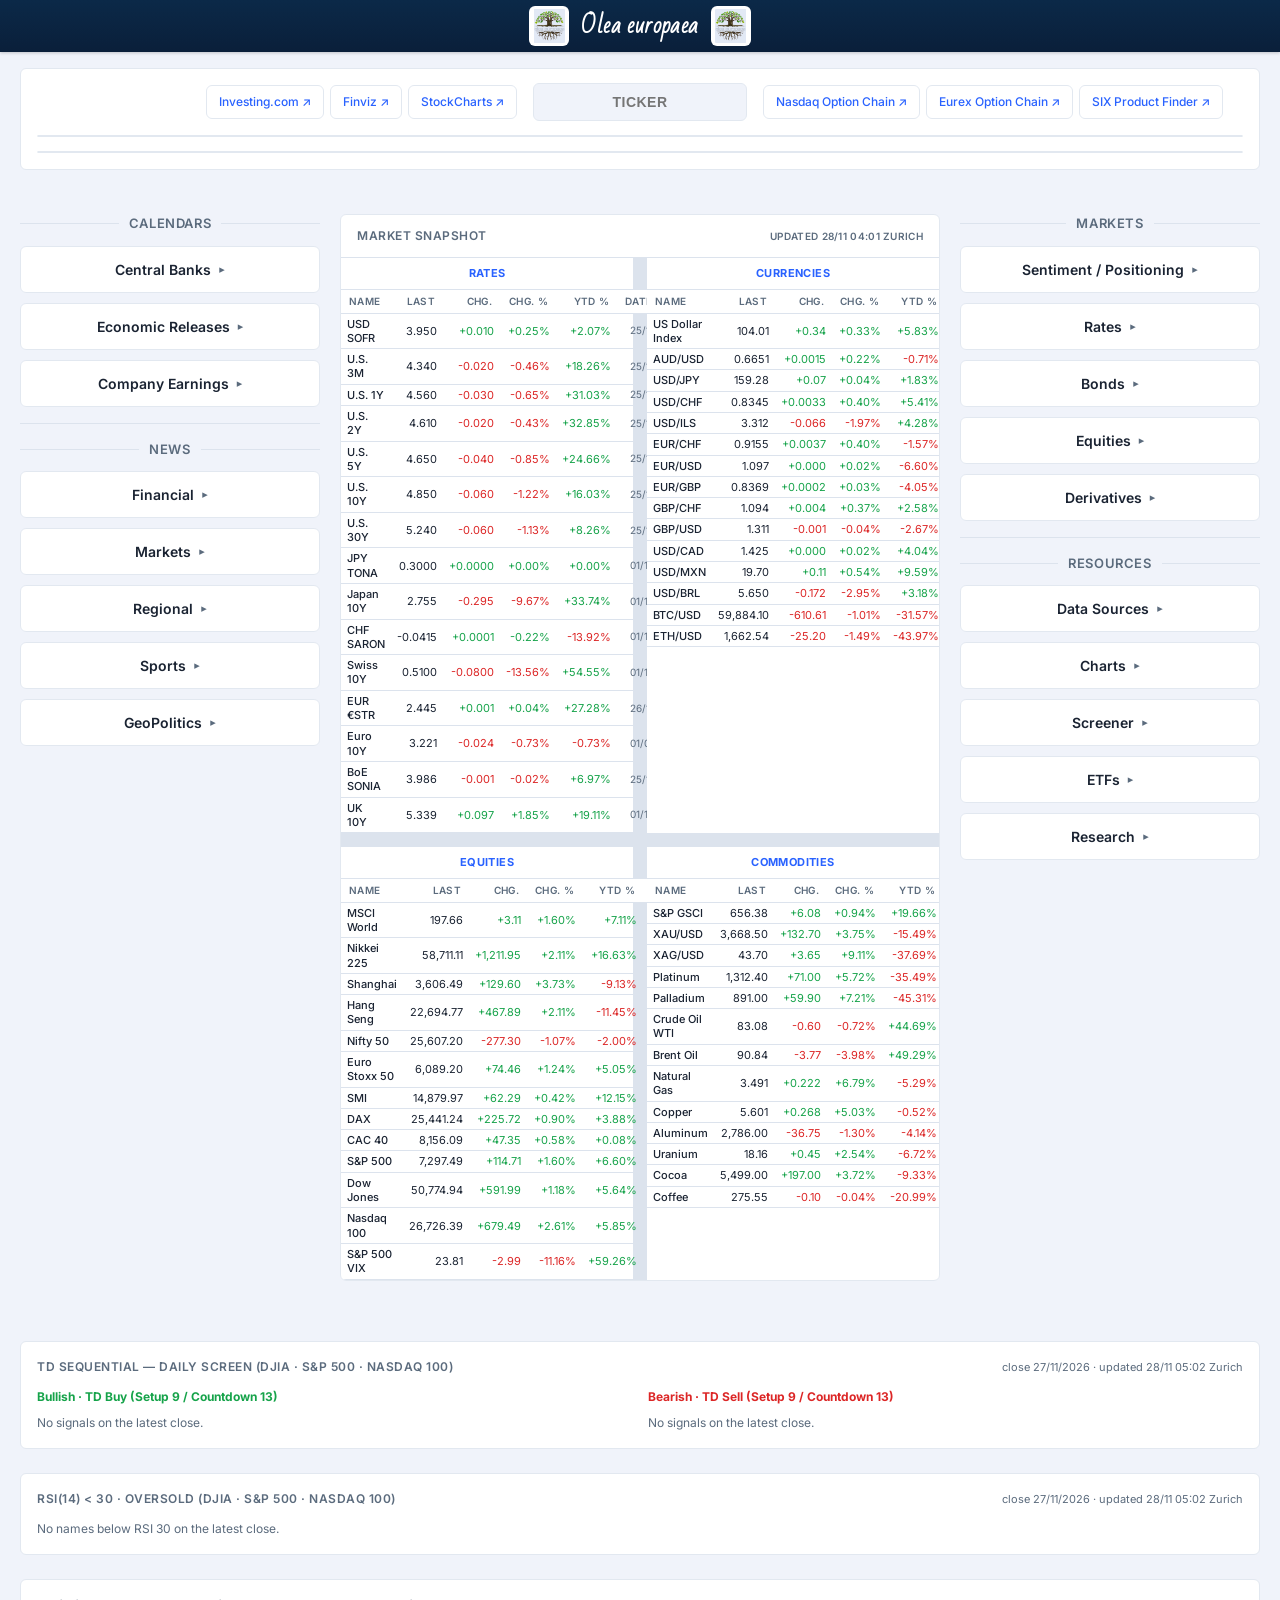
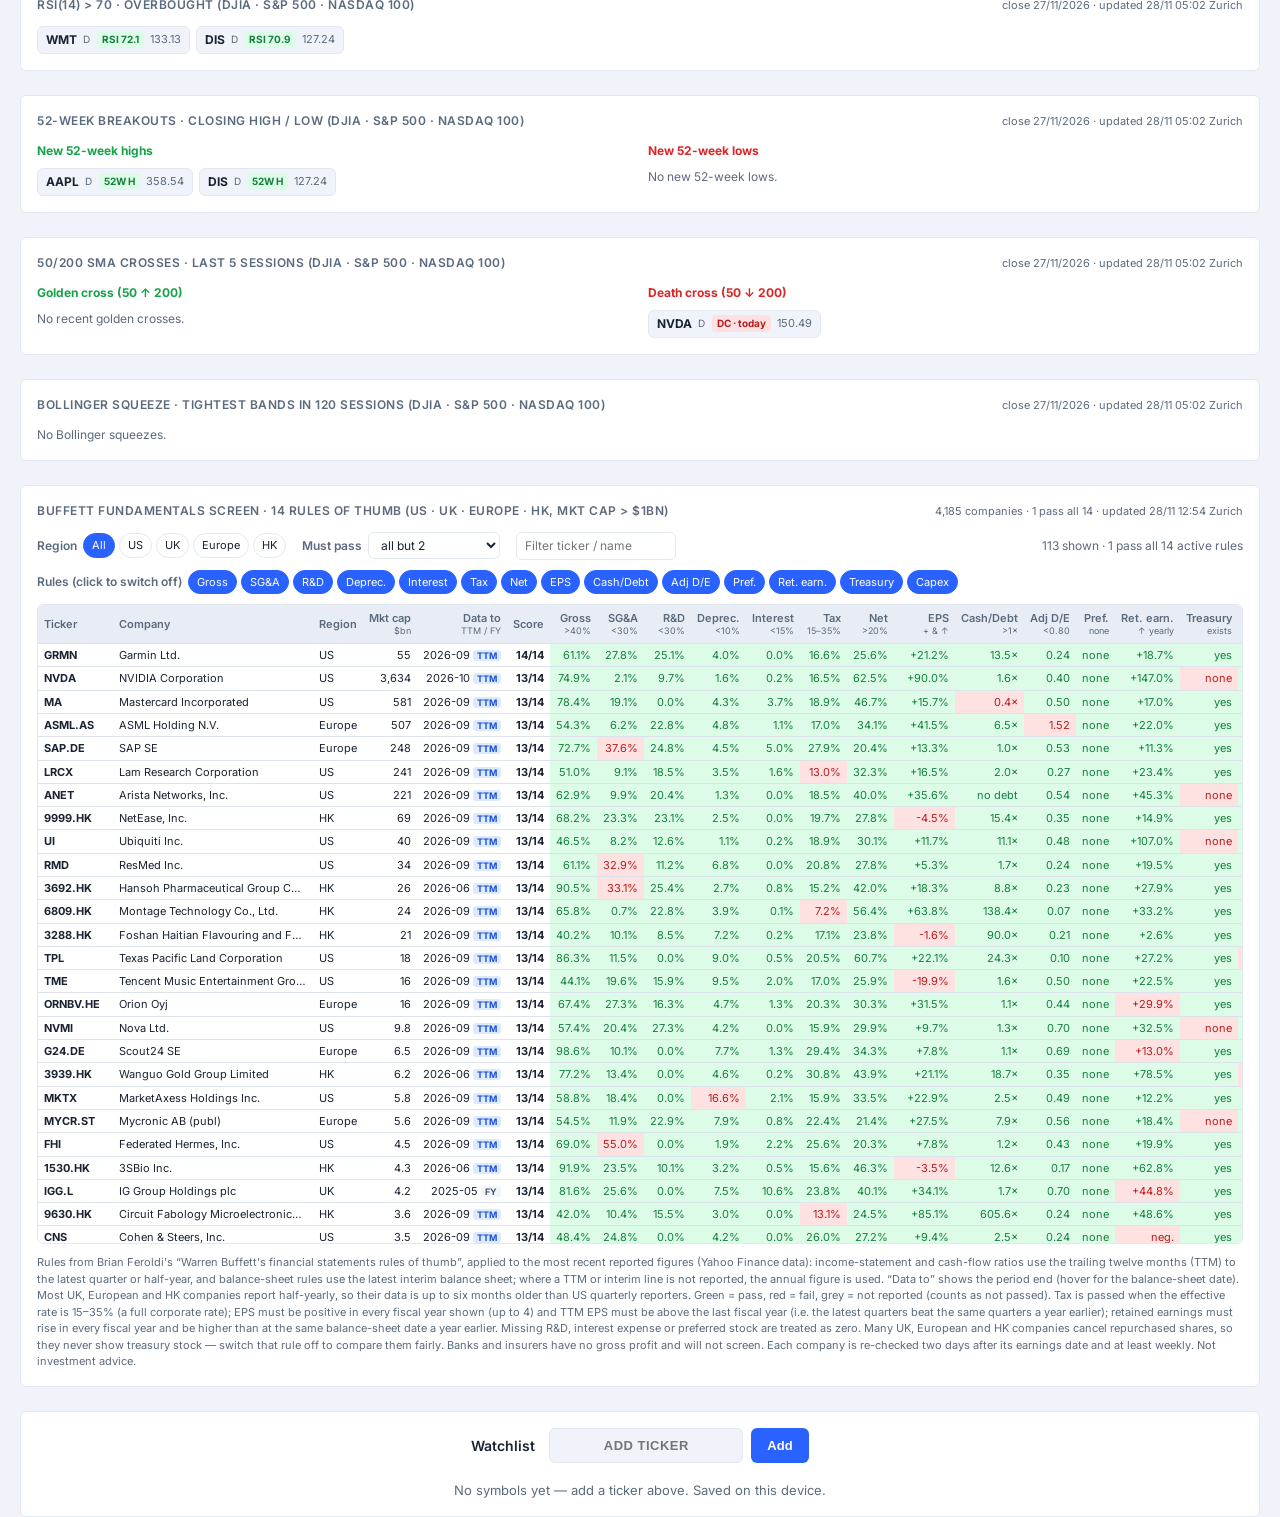
<file: index.html>
<!DOCTYPE html>
<html lang="en">
<head>
  <meta charset="utf-8" />
  <meta name="viewport" content="width=device-width,initial-scale=1" />
  <title>Olea europaea</title>

  <!-- Home-screen icon (iOS Safari "Add to Home Screen") -->
  <link rel="apple-touch-icon" sizes="180x180" href="./assets/images/apple-touch-icon.png" />
  <meta name="apple-mobile-web-app-title" content="Olea europaea" />

  <!-- Browser-tab favicon -->
  <link rel="icon" type="image/png" sizes="32x32" href="./assets/images/favicon-32x32.png" />
  <link rel="icon" type="image/png" sizes="16x16" href="./assets/images/favicon-16x16.png" />
  <link rel="icon" href="./assets/images/favicon.ico" sizes="any" />

  <!-- Fonts -->
  <link rel="preconnect" href="https://fonts.googleapis.com" />
  <link rel="preconnect" href="https://fonts.gstatic.com" crossorigin />
  <link href="https://fonts.googleapis.com/css2?family=Inter:wght@300;400;500;600;700&family=Bad+Script&display=swap" rel="stylesheet">

  <style>
    :root{
      --page-bg: #f0f3fa;
      --surface: #ffffff;
      --muted: #5b6b7d;
      --text: #1a2332;
      --text-secondary: #3a4a5c;
      --accent: #2962ff;
      --accent-hover: #0d47a1;
      --header-bg: #0b2948;
      --header-bg-2: #0a1f3a;
      --card-border: #e2e8f0;
      --divider: #dce3ed;
      --section-bg: #e8edf5;
      --max-width: 1260px;
      --gap: 20px;
      --radius: 6px;
    }
    *{box-sizing:border-box}
    html{scroll-behavior:smooth}
    html,body{height:100%;margin:0;background:var(--page-bg);color:var(--text);font-family:Inter,system-ui,-apple-system,"Segoe UI",Roboto,"Helvetica Neue",Arial,sans-serif; font-size:14px; line-height:1.5; -webkit-font-smoothing:antialiased; -moz-osx-font-smoothing:grayscale;}

    /* ── Header ── */
    header.app-header{
      position:sticky;
      top:0;
      z-index:40;
      display:flex;
      align-items:center;
      justify-content:center;
      padding:0 24px;
      height:52px;
      background: linear-gradient(180deg, var(--header-bg), var(--header-bg-2));
      color:#fff;
      box-shadow: 0 1px 3px rgba(0,0,0,0.2);
    }
    .brand{ display:flex; gap:12px; align-items:center; text-decoration:none; cursor:pointer; }
    .brand img{ width:40px; height:40px; border-radius:6px; object-fit:contain; background:#fff; padding:3px; }
    .brand h1{ margin:0; font-family:'Bad Script', cursive; font-size:22px; line-height:1; color:#fff; letter-spacing:0.4px; }

    .header-nav{ display:flex; gap:2px; align-items:center; }
    .nav-dropdown{ position:relative; }
    .nav-dropdown > a{
      color:rgba(255,255,255,0.7);
      text-decoration:none;
      font-size:13px;
      font-weight:500;
      padding:14px 16px;
      border-bottom:2px solid transparent;
      transition: color .15s, border-color .15s;
      display:block;
      cursor:pointer;
    }
    .nav-dropdown > a:hover{ color:#fff; }
    .nav-dropdown > a.active{
      color:#fff;
      border-bottom-color: var(--accent);
    }
    .nav-dropdown .dropdown-menu{
      display:none;
      position:absolute;
      right:0;
      top:100%;
      background:var(--surface);
      border:1px solid var(--card-border);
      border-radius:var(--radius);
      box-shadow:0 6px 20px rgba(0,0,0,0.12);
      min-width:200px;
      padding:6px 0;
      z-index:50;
    }
    .nav-dropdown:hover .dropdown-menu,
    .nav-dropdown:focus-within .dropdown-menu{ display:block; }
    .nav-dropdown:hover > a,
    .nav-dropdown:focus-within > a{ color:#fff; }
    .nav-dropdown > a:focus-visible{
      outline:2px solid var(--accent);
      outline-offset:-2px;
      color:#fff;
    }
    .dropdown-menu a{
      display:block;
      padding:8px 16px;
      color:var(--text);
      text-decoration:none;
      font-size:13px;
      font-weight:500;
      transition: background .1s;
    }
    .dropdown-menu a:hover{
      background:var(--page-bg);
      color:var(--accent);
    }

    /* ── Layout (3 columns: content | snapshot | content) ── */
    .page-wrap{
      max-width: 1700px;
      margin:0 auto;
      padding:20px 20px 60px;
      display:grid;
      /* Snapshot (centre) gets the largest share so it — and the watchlist
         beneath it — can be as wide as possible. */
      grid-template-columns: minmax(0,1fr) minmax(0,2fr) minmax(0,1fr);
      gap:20px;
      align-items:start;   /* side columns start level with the top of the Snapshot */
    }
    @media (max-width:1200px){
      .page-wrap{ grid-template-columns:1fr; }
    }

    .content{ display:flex; flex-direction:column; gap:16px; min-width:0; }

    /* ── Sidebar (centre column) ── */
    aside.sidebar{
      display:flex;
      flex-direction:column;
      gap:16px;
    }
    .sidebar-panel{
      background:var(--surface);
      border-radius:var(--radius);
      border:1px solid var(--card-border);
      padding:16px;
    }
    .sidebar-panel h4{
      margin:0 0 12px 0;
      font-size:12px;
      font-weight:600;
      text-transform:uppercase;
      letter-spacing:0.5px;
      color:var(--muted);
    }
    .sidebar-panel ul{ margin:0; padding:0; list-style:none; display:flex; flex-direction:column; gap:8px; }
    .sidebar-panel li a{
      color:var(--accent);
      text-decoration:none;
      font-size:13px;
    }
    .sidebar-panel li a:hover{ color:var(--accent-hover); text-decoration:underline; }
    .snapshot-panel{ padding:0; overflow:hidden; }
    .snapshot-panel h4{ padding:12px 16px; margin:0; display:flex; justify-content:space-between; align-items:center; gap:10px; }
    .snapshot-panel h4 a{ color:inherit; text-decoration:none; }
    .snapshot-panel h4 a:hover,
    .snapshot-panel h4 a:focus-visible{ color:var(--accent); text-decoration:underline; }
    .snapshot-live-status{
      margin-left:8px;
      font-size:10px;
      font-weight:600;
      letter-spacing:0.3px;
      color:var(--muted);
    }
    .snapshot-table-wrap{ overflow:visible; }
    .snapshot-table{ width:100%; border-collapse:collapse; font-size:11px; line-height:1.3; }
    .snapshot-table th{
      position:sticky; top:0; z-index:2;
      background:var(--surface); color:var(--muted);
      font-size:10px; font-weight:600; text-transform:uppercase; letter-spacing:0.3px;
      padding:6px 6px; text-align:right; white-space:nowrap; border-bottom:1px solid var(--divider);
    }
    .snapshot-table th:first-child{ text-align:left; }
    .snapshot-table td{ padding:4px 6px; text-align:right; white-space:nowrap; border-bottom:1px solid var(--divider); color:var(--text); }
    .snapshot-table td:first-child{ text-align:left; font-weight:500; white-space:normal; min-width:100px; }
    .snapshot-table td:first-child a{ color:var(--text); text-decoration:none; }
    .snapshot-table td:first-child a:hover{ color:var(--accent); text-decoration:underline; }
    .snapshot-table td:last-child{ color:var(--muted); }
    .snapshot-table tr.section-header td{
      background:var(--surface); font-weight:700; font-size:11px; text-transform:uppercase;
      letter-spacing:0.4px; color:var(--accent); padding:8px 6px; border-bottom:1px solid var(--divider);
    }
    .snapshot-table .chg-pos{ color:#16a34a; }
    .snapshot-table .chg-neg{ color:#dc2626; }
    .snapshot-table tbody tr:hover{ background:rgba(0,0,0,0.02); }

    /* 2×2 grid of mini snapshot tables */
    .snapshot-grid{
      display:grid;
      grid-template-columns:1fr 1fr;
      gap:14px;          /* uniform light bars: between Rates|Currencies, Rates|Equities and Currencies|Commodities */
      background:var(--divider);
      border-top:1px solid var(--divider);
    }
    /* Narrow screens: stack blocks Rates → Currencies → Equities → Commodities */
    @media (max-width:720px){
      .snapshot-grid{ grid-template-columns:1fr; }
    }
    .snapshot-cell{ background:var(--surface); min-width:0; }
    .snapshot-cell-title{
      font-size:11px; font-weight:700; text-transform:uppercase; letter-spacing:0.4px;
      color:var(--accent); padding:7px 10px; border-bottom:1px solid var(--divider);
      text-align:center;
    }
    .snapshot-cell .snapshot-table td{ padding:3px 6px; }
    .snapshot-cell .snapshot-table td:first-child{ min-width:0; }
    .snapshot-table td.snap-time{ color:var(--muted); font-size:10px; white-space:nowrap; }
    .snapshot-cell .snapshot-table th{ padding:5px 8px; }

    /* ── Sections ── */
    .section-block{ }
    .section-block + .section-block{ padding-top:16px; border-top:1px solid var(--divider); }

    h2.section-title{
      margin:0 0 12px 0;
      font-size:13px;
      font-weight:600;
      text-transform:uppercase;
      letter-spacing:0.6px;
      color:var(--muted);
      display:flex;
      align-items:center;
      gap:10px;
    }
    h2.section-title::before,
    h2.section-title::after{
      content:'';
      flex:1;
      height:1px;
      background:var(--divider);
    }

    /* ── Cards (collapsible) ── */
    .cards{ display:grid; grid-template-columns: repeat(auto-fill, minmax(240px, 1fr)); gap:10px; align-items:start; }
    .card{
      background:var(--surface);
      border-radius:var(--radius);
      border:1px solid var(--card-border);
      transition: box-shadow .15s ease;
    }
    .card:hover{ box-shadow: 0 2px 8px rgba(0,0,0,0.06); }
    .card[id]{ scroll-margin-top:68px; }
    .section-block[id]{ scroll-margin-top:68px; }

    .card > summary{
      margin:0;
      font-size:14px;
      font-weight:600;
      color:var(--text);
      padding:12px 14px;
      cursor:pointer;
      list-style:none;
      display:flex;
      align-items:center;
      justify-content:space-between;
      gap:8px;
      user-select:none;
    }
    .card > summary::-webkit-details-marker{ display:none; }
    .card > summary::after{
      content:'▸';
      font-size:11px;
      color:var(--muted);
      transition: transform .15s ease;
    }
    .card[open] > summary{ border-bottom:1px solid var(--divider); }
    .card[open] > summary::after{ transform: rotate(90deg); }
    .card > summary:hover{ color:var(--accent); }
    .card > *:not(summary){ padding-left:14px; padding-right:14px; }
    .card > ul:last-child,
    .card > ol:last-child{ padding-bottom:12px; }
    .card ul,
    .card ol{
      margin:8px 0 0 0;
      padding:0;
      list-style:none;
      display:flex;
      flex-direction:column;
      gap:5px;
    }
    .card li a{
      color:var(--accent);
      text-decoration:none;
      font-size:13px;
      line-height:1.4;
    }
    .card li a:hover{ color:var(--accent-hover); text-decoration:underline; }

    .card .sub-header{
      font-size:11px;
      font-weight:600;
      text-transform:uppercase;
      letter-spacing:0.4px;
      color:var(--muted);
      margin:8px 0 2px 0;
      padding-top:8px;
      border-top:1px solid #f0f3f7;
    }

    /* Centre card titles, sub-headers and links (Markets/News/Resources) */
    .card > summary{ justify-content:center; }
    .card ul{ align-items:center; }
    .card .sub-header{ text-align:center; }

    /* ── Symbol Research ── */
    .research-band{
      max-width:none;
      margin:16px auto 24px;
      padding:0 20px;
    }
    .research{
      background:var(--surface);
      border:1px solid var(--card-border);
      border-radius:var(--radius);
    }
    .research-title{
      font-size:14px;
      font-weight:600;
      color:var(--text);
      padding:12px 16px;
      border-bottom:1px solid var(--divider);
    }
    .research-body{ padding:14px 16px 16px; }
    .research-controls{
      display:grid;
      grid-template-columns:1fr auto 1fr;
      gap:16px;
      align-items:center;
      margin-bottom:14px;
    }
    .ticker-group{ display:flex; gap:8px; justify-content:center; }
    @media (max-width:720px){
      .research-controls{ grid-template-columns:1fr; }
    }
    .research-controls input{
      font-size:14px;
      font-weight:600;
      text-transform:uppercase;
      letter-spacing:0.5px;
      text-align:center;
      padding:10px 12px;
      width:min(320px, 100%);
      border:1px solid var(--card-border);
      border-radius:var(--radius);
      color:var(--text);
      background:var(--page-bg);
    }
    .research-controls input:focus{ outline:2px solid var(--accent); outline-offset:-1px; }
    .research-controls .go-btn{
      font-size:13px;
      font-weight:600;
      padding:8px 16px;
      border:none;
      border-radius:var(--radius);
      background:var(--accent);
      color:#fff;
      cursor:pointer;
    }
    .research-controls .go-btn:hover{ background:var(--accent-hover); }
    .research-links{ display:flex; flex-wrap:wrap; gap:6px; justify-content:center; }
    .research-links.left{ justify-content:flex-end; }
    .research-links.right{ justify-content:flex-start; }
    .research-links a{
      font-size:12px;
      font-weight:500;
      padding:7px 12px;
      border:1px solid var(--card-border);
      border-radius:var(--radius);
      color:var(--accent);
      text-decoration:none;
      white-space:nowrap;
    }
    .research-links a:hover{ background:var(--page-bg); color:var(--accent-hover); }
    .research-widgets{ display:flex; flex-direction:column; gap:14px; }
    .tv-fallback{
      padding:20px; font-size:13px; line-height:1.5; color:var(--muted);
      background:var(--page-bg); border-radius:var(--radius); text-align:center;
    }
    .sc-chart{ display:block; width:100%; height:auto; margin:0 auto; }
    #tv-chart{ padding:0; }
    #tv-chart a{ display:block; }
    .research-row{ display:grid; grid-template-columns:1fr 1fr; gap:14px; }
    @media (max-width: 860px){ .research-row{ grid-template-columns:1fr; } }
    .tv-box{ border:1px solid var(--card-border); border-radius:var(--radius); overflow:hidden; background:var(--surface); }

    /* ── TD Sequential screen ── */
    .td-band{ max-width:none; margin:0 auto 24px; padding:0 20px; }
    .td-panel h4{ display:flex; justify-content:space-between; align-items:baseline; gap:10px; flex-wrap:wrap; }
    .td-updated{ font-size:11px; font-weight:400; text-transform:none; letter-spacing:0; color:var(--muted); }
    .td-cols{ display:grid; grid-template-columns:1fr 1fr; gap:16px; }
    @media (max-width:720px){ .td-cols{ grid-template-columns:1fr; } }
    .td-col-title{ font-size:12px; font-weight:700; margin-bottom:8px; }
    .td-col-title.td-bull{ color:#16a34a; }
    .td-col-title.td-bear{ color:#dc2626; }
    .td-list{ display:flex; flex-wrap:wrap; gap:6px; }
    .td-item{ display:inline-flex; align-items:center; gap:6px; padding:4px 8px;
      border:1px solid var(--card-border); border-radius:var(--radius);
      text-decoration:none; color:var(--text); font-size:12px; background:var(--page-bg); }
    .td-item:hover{ border-color:var(--accent); }
    .td-tkr{ font-weight:700; }
    .td-idx{ font-size:10px; color:var(--muted); letter-spacing:0.5px; }
    .td-sig{ font-size:10px; font-weight:700; padding:1px 5px; border-radius:4px; }
    .td-sig.td-c13{ background:#dbeafe; color:#1d4ed8; }
    .td-sig.td-s9{ background:#f1f5f9; color:#475569; }
    .td-sig.td-rsi{ background:#fef3c7; color:#b45309; }
    .td-sig.td-rsi-ob{ background:#dcfce7; color:#15803d; }
    .td-sig.td-hi, .td-sig.td-gc{ background:#dcfce7; color:#15803d; }
    .td-sig.td-lo, .td-sig.td-dc{ background:#fee2e2; color:#b91c1c; }
    .td-sig.td-sq{ background:#e0e7ff; color:#4338ca; }
    .td-px{ font-size:11px; color:var(--muted); }
    .td-empty{ font-size:12px; color:var(--muted); margin:0; }

    /* ── Buffett fundamentals screen ── */
    .bf-controls{ display:flex; flex-wrap:wrap; gap:10px 16px; align-items:center; margin-bottom:10px; font-size:12px; }
    .bf-group{ display:flex; flex-wrap:wrap; gap:4px; align-items:center; }
    .bf-label{ color:var(--muted); font-weight:600; margin-right:2px; }
    .bf-chip{ font:inherit; font-size:11px; padding:3px 8px; border:1px solid var(--card-border); border-radius:999px;
      background:var(--surface); color:var(--text); cursor:pointer; }
    .bf-chip:hover{ border-color:var(--accent); }
    .bf-chip[aria-pressed="true"]{ background:var(--accent); border-color:var(--accent); color:#fff; }
    .bf-chip.bf-rule[aria-pressed="false"]{ text-decoration:line-through; color:var(--muted); background:var(--page-bg); }
    .bf-controls select, .bf-controls input{ font:inherit; font-size:12px; padding:4px 8px; border:1px solid var(--card-border);
      border-radius:var(--radius); background:var(--surface); color:var(--text); }
    .bf-controls input{ width:160px; }
    .bf-count{ color:var(--muted); margin-left:auto; }
    .bf-wrap{ overflow-x:auto; border:1px solid var(--card-border); border-radius:var(--radius); background:var(--surface); max-height:640px; overflow-y:auto; }
    .bf-table{ width:100%; border-collapse:collapse; font-size:11px; line-height:1.3; }
    .bf-table th{ position:sticky; top:0; z-index:1; background:var(--section-bg); color:var(--muted); font-weight:600; padding:6px 6px;
      text-align:right; white-space:nowrap; border-bottom:1px solid var(--divider); cursor:pointer; user-select:none; }
    .bf-table th:hover{ color:var(--accent); }
    .bf-table th.bf-l, .bf-table td.bf-l{ text-align:left; }
    .bf-table th small{ display:block; font-weight:400; font-size:9px; }
    .bf-table td{ padding:4px 6px; text-align:right; white-space:nowrap; border-bottom:1px solid var(--divider); }
    .bf-table td.bf-name{ max-width:200px; overflow:hidden; text-overflow:ellipsis; }
    .bf-table td a{ color:var(--text); font-weight:700; text-decoration:none; }
    .bf-table td a:hover{ color:var(--accent); text-decoration:underline; }
    .bf-table tbody tr:hover{ background:rgba(0,0,0,0.025); }
    .bf-table td.bf-y{ background:#dcfce7; color:#15803d; }
    .bf-table td.bf-n{ background:#fee2e2; color:#b91c1c; }
    .bf-table td.bf-na{ color:#94a3b8; }
    .bf-table td.bf-off{ opacity:.35; }
    .bf-score{ font-weight:700; }
    .bf-basis{ font-size:9px; font-weight:700; padding:0 4px; border-radius:3px; background:#f1f5f9; color:#475569; }
    .bf-basis.bf-ttm{ background:#dbeafe; color:#1d4ed8; }
    .bf-more{ display:block; margin:8px auto 0; }
    .bf-more[hidden]{ display:none; }
    .bf-notes{ font-size:11px; color:var(--muted); margin:10px 0 0; line-height:1.5; }

    /* ── Watchlist ── */
    .watchlist-band{ max-width:none; margin:0 auto 24px; padding:0 20px; }
    .watchlist{ margin:0; }
    .watchlist-head{ display:flex; align-items:center; justify-content:center; gap:14px; flex-wrap:wrap; margin-bottom:12px; }
    .watchlist-title{ font-size:14px; font-weight:600; color:var(--text); margin:0; }
    .watchlist-add{ display:flex; gap:8px; }
    .watchlist-add input{
      font-size:13px; font-weight:600; text-transform:uppercase; letter-spacing:0.5px;
      text-align:center; padding:9px 12px; width:min(220px, 100%);
      border:1px solid var(--card-border); border-radius:var(--radius);
      color:var(--text); background:var(--page-bg);
    }
    .watchlist-add input:focus{ outline:2px solid var(--accent); outline-offset:-1px; }
    .wl-add-btn{
      font-size:13px; font-weight:600; padding:7px 16px; border:none;
      border-radius:var(--radius); background:var(--accent); color:#fff; cursor:pointer;
    }
    .wl-add-btn:hover{ background:var(--accent-hover); }
    .watchlist-grid{ display:grid; grid-template-columns:repeat(auto-fill, minmax(240px, 1fr)); gap:14px; }
    .watchlist-empty{ text-align:center; font-size:13px; color:var(--muted); margin:6px 0 0; }
    .wl-card{ border:1px solid var(--card-border); border-radius:var(--radius); background:var(--surface); overflow:hidden; }
    .wl-card-head{ display:flex; align-items:center; justify-content:space-between; padding:8px 10px; border-bottom:1px solid var(--divider); }
    .wl-sym{
      font-size:14px; font-weight:700; letter-spacing:0.5px; color:var(--accent);
      background:none; border:none; cursor:pointer; padding:0;
    }
    .wl-sym:hover{ color:var(--accent-hover); text-decoration:underline; }
    .wl-remove{
      font-size:16px; line-height:1; color:var(--muted); background:none; border:none;
      cursor:pointer; padding:0 4px;
    }
    .wl-remove:hover{ color:#d33; }
    .wl-chart{ display:block; width:100%; height:auto; background:var(--page-bg); }
    .wl-links{ display:flex; gap:6px; justify-content:center; flex-wrap:wrap; padding:8px 10px; }
    .wl-links a{
      font-size:11px; font-weight:500; padding:4px 8px; border:1px solid var(--card-border);
      border-radius:var(--radius); color:var(--accent); text-decoration:none; white-space:nowrap;
    }
    .wl-links a:hover{ background:var(--page-bg); color:var(--accent-hover); }

    /* ── Footer ── */
    footer.site-footer{ max-width:var(--max-width); margin:0 auto; padding:20px; color:var(--muted); font-size:12px; text-align:center; }

    /* ── Responsive ── */
    .mobile-nav{
      display:none;
      align-items:center;
      gap:10px;
    }
    .mobile-nav a{
      color:rgba(255,255,255,0.9);
      text-decoration:none;
      font-size:12px;
      font-weight:600;
      padding:6px 8px;
      border:1px solid rgba(255,255,255,0.35);
      border-radius:4px;
    }
    .mobile-nav a:hover,
    .mobile-nav a:focus-visible{
      color:#fff;
      border-color:#fff;
      outline:none;
    }

    @media (max-width:980px){
      .page-wrap{ grid-template-columns:1fr; padding-bottom:100px; }
      aside.sidebar{ position:static; }
      .header-nav{ display:none; }
      .mobile-nav{ display:flex; }
    }
    @media (max-width:640px){
      .cards{ grid-template-columns:1fr; }
      header.app-header{ padding:0 16px; }
    }

    .sr-only{ position:absolute; left:-9999px; width:1px; height:1px; overflow:hidden }
  </style>
</head>

<body>
  <header class="app-header">
    <a class="brand" href="./" aria-label="Home — Olea europaea">
      <img src="./assets/images/olea%20europaea.png" alt="Olive tree">
      <h1>Olea europaea</h1>
      <img src="./assets/images/olea%20europaea.png" alt="Olive tree">
    </a>
  </header>

  <!-- SYMBOL RESEARCH -->
  <div class="research-band">
    <div class="research" id="symbol-research">
      <div class="research-body">
        <form class="research-controls" id="research-form">
          <span class="research-links left">
            <a id="link-investing" href="#" target="_blank" rel="noopener noreferrer">Investing.com ↗</a>
            <a id="link-finviz" href="#" target="_blank" rel="noopener noreferrer">Finviz ↗</a>
            <a id="link-stockcharts" href="#" target="_blank" rel="noopener noreferrer">StockCharts ↗</a>
          </span>
          <span class="ticker-group">
            <input id="research-input" type="text" aria-label="Ticker symbol" placeholder="Ticker" />
          </span>
          <span class="research-links right">
            <a id="link-nasdaq" href="#" target="_blank" rel="noopener noreferrer">Nasdaq Option Chain ↗</a>
            <a id="link-eurex" href="https://www.eurex.com/ex-en/markets/equ/opt" target="_blank" rel="noopener noreferrer">Eurex Option Chain ↗</a>
            <a id="link-six" href="https://www.six-structured-products.com/en/search/underlyings" target="_blank" rel="noopener noreferrer">SIX Product Finder ↗</a>
          </span>
        </form>
        <div class="research-widgets" id="research-widgets" hidden>
          <div class="tv-box" id="tv-chart"></div>
          <div class="tv-box" id="tv-fundamentals"></div>
        </div>
      </div>
    </div>
  </div>

  <div class="page-wrap">
    <section class="content content-left" id="main-content">
      <!-- CALENDARS -->
      <div class="section-block" id="calendars-section">
        <h2 class="section-title">Calendars</h2>

        <div class="cards" id="calendars">
          <details class="card" id="card-central-bank">
            <summary>Central Banks</summary>
            <div class="sub-header">Fed</div>
            <ul>
              <li><a href="https://www.federalreserve.gov/newsevents/calendar.htm" target="_blank" rel="noopener noreferrer">Fed Calendar (FOMC)</a></li>
              <li><a href="https://fred.stlouisfed.org/series/DFEDTARU" target="_blank" rel="noopener noreferrer">Fed Funds Target Rate</a></li>
              <li><a href="https://www.cmegroup.com/markets/interest-rates/cme-fedwatch-tool.html" target="_blank" rel="noopener noreferrer">CME FedWatch Tool</a></li>
              <li><a href="https://www.investing.com/central-banks/fed-rate-monitor" target="_blank" rel="noopener noreferrer">Investing.com Fed Rate Monitor</a></li>
            </ul>
            <div class="sub-header">ECB</div>
            <ul>
              <li><a href="https://www.ecb.europa.eu/press/calendars/mgcgc/html/index.en.html" target="_blank" rel="noopener noreferrer">ECB Governing Council</a></li>
              <li><a href="https://www.ecb.europa.eu/stats/policy_and_exchange_rates/key_ecb_interest_rates/html/index.en.html" target="_blank" rel="noopener noreferrer">ECB Key Interest Rates</a></li>
            </ul>
            <div class="sub-header">BoJ</div>
            <ul>
              <li><a href="https://www.boj.or.jp/en/mopo/mpmdeci/index.htm" target="_blank" rel="noopener noreferrer">BoJ Policy Decisions</a></li>
              <li><a href="https://www.boj.or.jp/en/statistics/boj/other/discount/index.htm" target="_blank" rel="noopener noreferrer">BoJ Policy Rate</a></li>
            </ul>
            <div class="sub-header">BoE</div>
            <ul>
              <li><a href="https://www.bankofengland.co.uk/monetary-policy-summary-and-minutes" target="_blank" rel="noopener noreferrer">BoE MPC</a></li>
            </ul>
            <div class="sub-header">SNB</div>
            <ul>
              <li><a href="https://www.snb.ch/en/the-snb/mandates-goals/monetary-policy/monetary-policy-decisions" target="_blank" rel="noopener noreferrer">SNB Monetary Policy</a></li>
            </ul>
          </details>

          <details class="card" id="card-economic-calendar">
            <summary>Economic Releases</summary>
            <ul>
              <li><a href="https://www.investing.com/economic-calendar/" target="_blank" rel="noopener noreferrer">Investing.com</a></li>
              <li><a href="https://app.koyfin.com/ecal" target="_blank" rel="noopener noreferrer">KoyFin</a></li>
              <li><a href="https://tradingeconomics.com/calendar" target="_blank" rel="noopener noreferrer">Trading Economics</a></li>
              <li><a href="https://www.forexfactory.com/calendar" target="_blank" rel="noopener noreferrer">Forex Factory</a></li>
            </ul>
          </details>

<details class="card" id="card-earnings-calendar">
            <summary>Company Earnings</summary>
            <ul>
              <li><a href="https://www.investing.com/earnings-calendar/" target="_blank" rel="noopener noreferrer">Investing.com Earnings Calendar</a></li>
              <li><a href="https://app.koyfin.com/earc" target="_blank" rel="noopener noreferrer">KoyFin Earnings Calendar</a></li>
              <li><a href="https://www.nasdaq.com/market-activity/earnings" target="_blank" rel="noopener noreferrer">Nasdaq Earnings</a></li>
              <li><a href="https://finance.yahoo.com/calendar/earnings/" target="_blank" rel="noopener noreferrer">Yahoo Finance Earnings</a></li>
              <li><a href="https://www.zacks.com/earnings/earnings-calendar" target="_blank" rel="noopener noreferrer">Zacks Earnings Calendar</a></li>
              <li><a href="https://seekingalpha.com/earnings/earnings-calendar" target="_blank" rel="noopener noreferrer">Seeking Alpha Earnings</a></li>
              <li><a href="https://www.sec.gov/cgi-bin/browse-edgar?action=getcompany&type=10-Q&dateb=&owner=include&count=40" target="_blank" rel="noopener noreferrer">SEC 10-Q Filings</a></li>
              <li><a href="https://www.sec.gov/cgi-bin/browse-edgar?action=getcompany&type=10-K&dateb=&owner=include&count=40" target="_blank" rel="noopener noreferrer">SEC 10-K Filings</a></li>
            </ul>
          </details>
        </div>
      </div>

      <!-- NEWS -->
      <div class="section-block" id="news-section">
        <h2 class="section-title">News</h2>

        <div class="cards" id="news">
          <details class="card" id="card-financial">
            <summary>Financial</summary>
            <ul>
              <li><a href="https://www.ft.com/news-feed" target="_blank" rel="noopener noreferrer">Financial Times</a></li>
              <li><a href="https://www.wsj.com" target="_blank" rel="noopener noreferrer">Wall Street Journal</a></li>
              <li><a href="https://www.barrons.com" target="_blank" rel="noopener noreferrer">Barrons</a></li>
              <li><a href="https://www.economist.com" target="_blank" rel="noopener noreferrer">The Economist</a></li>
              <li><a href="https://www.bloomberg.com/europe" target="_blank" rel="noopener noreferrer">Bloomberg</a></li>
              <li><a href="https://www.cnbc.com/world/?region=world" target="_blank" rel="noopener noreferrer">CNBC</a></li>
              <li><a href="https://www.reuters.com" target="_blank" rel="noopener noreferrer">Reuters</a></li>
              <li><a href="https://www.finews.com/news/english-news" target="_blank" rel="noopener noreferrer">FinNews</a></li>
              <li><a href="https://www.calcalistech.com/ctechnews/category/5215" target="_blank" rel="noopener noreferrer">CTECH 24/7</a></li>
              <li><a href="https://en.globes.co.il/en/market.tag" target="_blank" rel="noopener noreferrer">Globes Market</a></li>
            </ul>
          </details>

          <details class="card" id="card-markets-news">
            <summary>Markets</summary>
            <div class="sub-header">Currencies</div>
            <ul>
              <li><a href="https://www.ft.com/currencies" target="_blank" rel="noopener noreferrer">FT - Currencies</a></li>
              <li><a href="https://www.bloomberg.com/fx-center" target="_blank" rel="noopener noreferrer">Bloomberg FX Center</a></li>
              <li><a href="https://www.investing.com/news/forex-news" target="_blank" rel="noopener noreferrer">Investing.com FX</a></li>
              <li><a href="https://www.dailyfx.com/market-news" target="_blank" rel="noopener noreferrer">Daily FX</a></li>
            </ul>
            <div class="sub-header">Commodities</div>
            <ul>
              <li><a href="https://www.ft.com/commodities" target="_blank" rel="noopener noreferrer">FT - Commodities</a></li>
              <li><a href="https://www.bloomberg.com/commodities" target="_blank" rel="noopener noreferrer">Bloomberg Commodities</a></li>
              <li><a href="https://www.wsj.com/finance/commodities-futures" target="_blank" rel="noopener noreferrer">WSJ Commodities</a></li>
              <li><a href="https://www.investing.com/news/commodities-news" target="_blank" rel="noopener noreferrer">Investing.com Commodities</a></li>
              <li><a href="https://www.reuters.com/markets/commodities/" target="_blank" rel="noopener noreferrer">Reuters Commodities</a></li>
              <li><a href="https://seekingalpha.com/market-news/commodities" target="_blank" rel="noopener noreferrer">Seeking Alpha Commodities</a></li>
              <li><a href="https://asia.nikkei.com/Business/Markets/Commodities" target="_blank" rel="noopener noreferrer">Nikkei Asia Commodities</a></li>
              <li><a href="https://www.spglobal.com/commodityinsights/en" target="_blank" rel="noopener noreferrer">S&amp;P Global Commodity Insights</a></li>
              <li><a href="https://www.cftc.gov" target="_blank" rel="noopener noreferrer">CFTC</a></li>
              <li><a href="https://oilprice.com/Latest-Energy-News/World-News/" target="_blank" rel="noopener noreferrer">OilPrice.com</a></li>
              <li><a href="https://www.worldbank.org/en/research/commodity-markets" target="_blank" rel="noopener noreferrer">World Bank Commodity Markets</a></li>
            </ul>
            <div class="sub-header">Equities</div>
            <ul>
              <li><a href="https://app.koyfin.com/mov" target="_blank" rel="noopener noreferrer">Koyfin Movers</a></li>
            </ul>
          </details>

          <details class="card" id="card-regional">
            <summary>Regional</summary>
            <div class="sub-header">US</div>
            <ul>
              <li><a href="https://apnews.com" target="_blank" rel="noopener noreferrer">AP News</a></li>
              <li><a href="https://www.bostonglobe.com" target="_blank" rel="noopener noreferrer">Boston Globe</a></li>
              <li><a href="https://www.nytimes.com" target="_blank" rel="noopener noreferrer">NY Times</a></li>
              <li><a href="https://www.nbcnews.com" target="_blank" rel="noopener noreferrer">NBC News</a></li>
              <li><a href="https://www.washingtonpost.com" target="_blank" rel="noopener noreferrer">Washington Post</a></li>
              <li><a href="https://www.chicagotribune.com" target="_blank" rel="noopener noreferrer">Chicago Tribune</a></li>
              <li><a href="https://www.denverpost.com" target="_blank" rel="noopener noreferrer">Denver Post</a></li>
              <li><a href="https://www.sfchronicle.com" target="_blank" rel="noopener noreferrer">San Francisco Chronicle</a></li>
              <li><a href="https://edition.cnn.com/us" target="_blank" rel="noopener noreferrer">CNN US</a></li>
              <li><a href="https://www.foxnews.com/us" target="_blank" rel="noopener noreferrer">Fox News</a></li>
            </ul>
            <div class="sub-header">Europe</div>
            <ul>
              <li><a href="https://www.thetimes.co.uk" target="_blank" rel="noopener noreferrer">The Times</a></li>
              <li><a href="https://www.finma.ch/en/news/" target="_blank" rel="noopener noreferrer">FINMA</a></li>
              <li><a href="https://www.swissinfo.ch/eng" target="_blank" rel="noopener noreferrer">SwissInfo</a></li>
              <li><a href="https://www.srf.ch/" target="_blank" rel="noopener noreferrer">SRF</a></li>
              <li><a href="https://www.nzz.ch/" target="_blank" rel="noopener noreferrer">NZZ</a></li>
              <li><a href="https://www.tagesanzeiger.ch/" target="_blank" rel="noopener noreferrer">Tagesanzeiger</a></li>
              <li><a href="https://www.20min.ch/" target="_blank" rel="noopener noreferrer">20min</a></li>
              <li><a href="https://insideparadeplatz.ch/" target="_blank" rel="noopener noreferrer">InsideParadeplatz</a></li>
              <li><a href="https://www.euronews.com" target="_blank" rel="noopener noreferrer">EuroNews</a></li>
              <li><a href="https://www.standaard.be/" target="_blank" rel="noopener noreferrer">De Standaard</a></li>
              <li><a href="https://www.vrt.be/nl/over-de-vrt/nieuws/" target="_blank" rel="noopener noreferrer">VRT</a></li>
              <li><a href="https://trends.knack.be/kanaal-z/" target="_blank" rel="noopener noreferrer">Trends</a></li>
              <li><a href="https://www.tijd.be" target="_blank" rel="noopener noreferrer">De Tijd</a></li>
              <li><a href="https://fd.nl" target="_blank" rel="noopener noreferrer">Financieel Dagblad</a></li>
              <li><a href="https://www.france24.com/fr/" target="_blank" rel="noopener noreferrer">France24</a></li>
              <li><a href="https://www.lemonde.fr/" target="_blank" rel="noopener noreferrer">Le Monde</a></li>
              <li><a href="https://www.lesechos.fr/" target="_blank" rel="noopener noreferrer">Les Echos</a></li>
              <li><a href="https://www.bbc.com" target="_blank" rel="noopener noreferrer">BBC</a></li>
            </ul>
            <div class="sub-header">Asia</div>
            <ul>
              <li><a href="https://www.japantimes.co.jp" target="_blank" rel="noopener noreferrer">Japan Times</a></li>
              <li><a href="https://mainichi.jp/english/" target="_blank" rel="noopener noreferrer">Mainichi</a></li>
              <li><a href="https://www.asahi.com/ajw/" target="_blank" rel="noopener noreferrer">Asahi Shimbun</a></li>
              <li><a href="https://www3.nhk.or.jp/nhkworld/en/news/" target="_blank" rel="noopener noreferrer">NHK World</a></li>
              <li><a href="https://www.scmp.com" target="_blank" rel="noopener noreferrer">South China Morning Post</a></li>
              <li><a href="https://www.chinadaily.com.cn" target="_blank" rel="noopener noreferrer">China Daily</a></li>
              <li><a href="https://www.globaltimes.cn" target="_blank" rel="noopener noreferrer">Global Times</a></li>
              <li><a href="https://www.straitstimes.com/global" target="_blank" rel="noopener noreferrer">The Strait Times</a></li>
              <li><a href="https://timesofindia.indiatimes.com" target="_blank" rel="noopener noreferrer">The Times of India</a></li>
            </ul>
            <div class="sub-header">Middle East</div>
            <ul>
              <li><a href="https://en.globes.co.il/en/" target="_blank" rel="noopener noreferrer">Globes</a></li>
              <li><a href="https://www.jpost.com" target="_blank" rel="noopener noreferrer">Jerusalem Post</a></li>
              <li><a href="https://www.haaretz.com" target="_blank" rel="noopener noreferrer">Haaretz</a></li>
              <li><a href="https://www.ynetnews.com/category/3083" target="_blank" rel="noopener noreferrer">yNet</a></li>
              <li><a href="https://www.i24news.tv/en" target="_blank" rel="noopener noreferrer">i24</a></li>
              <li><a href="https://gulfnews.com" target="_blank" rel="noopener noreferrer">Gulf News</a></li>
              <li><a href="https://www.arabnews.com" target="_blank" rel="noopener noreferrer">Arab News</a></li>
              <li><a href="https://dailystar.com.lb/news/" target="_blank" rel="noopener noreferrer">Daily Star Lebanon</a></li>
            </ul>
            <div class="sub-header">LatAm</div>
            <ul>
              <li><a href="https://apnews.com/hub/latin-america" target="_blank" rel="noopener noreferrer">AP Latin America</a></li>
              <li><a href="https://english.elpais.com/news/latinoamerica/" target="_blank" rel="noopener noreferrer">El Pais Latam</a></li>
              <li><a href="https://www.npr.org/sections/latin-america/" target="_blank" rel="noopener noreferrer">NPR Latam</a></li>
            </ul>
            <div class="sub-header">Africa</div>
            <ul>
              <li><a href="https://www.bbc.com/news/world/africa" target="_blank" rel="noopener noreferrer">BBC Africa</a></li>
              <li><a href="https://edition.cnn.com/world/africa" target="_blank" rel="noopener noreferrer">CNN Africa</a></li>
              <li><a href="https://www.panapress.com/lang2-index.html" target="_blank" rel="noopener noreferrer">Pan African Press</a></li>
            </ul>
          </details>

          <details class="card" id="card-sports">
            <summary>Sports</summary>
            <ul>
              <li><a href="https://www.bbc.com/sport" target="_blank" rel="noopener noreferrer">BBC Sport</a></li>
              <li><a href="https://sporza.be/nl/" target="_blank" rel="noopener noreferrer">Sporza</a></li>
              <li><a href="https://www.espn.com" target="_blank" rel="noopener noreferrer">ESPN</a></li>
              <li><a href="https://www.mlb.com" target="_blank" rel="noopener noreferrer">MLB</a></li>
              <li><a href="https://www.nfl.com" target="_blank" rel="noopener noreferrer">NFL</a></li>
              <li><a href="https://www.nba.com" target="_blank" rel="noopener noreferrer">NBA</a></li>
              <li><a href="https://www.nhl.com" target="_blank" rel="noopener noreferrer">NHL</a></li>
            </ul>
          </details>

          <details class="card" id="card-geopolitics">
            <summary>GeoPolitics</summary>
            <ul>
              <li><a href="https://en.wikipedia.org/wiki/2026_national_electoral_calendar" target="_blank" rel="noopener noreferrer">2026 Election Calendar</a></li>
              <li><a href="https://www.predictit.org" target="_blank" rel="noopener noreferrer">PredictIt</a></li>
              <li><a href="https://polymarket.com" target="_blank" rel="noopener noreferrer">PolyMarket</a></li>
              <li><a href="https://www.politico.com/news/elections" target="_blank" rel="noopener noreferrer">Politico Elections</a></li>
              <li><a href="https://www.ft.com/geopolitics" target="_blank" rel="noopener noreferrer">FT Geopolitics</a></li>
              <li><a href="https://www.cfr.org" target="_blank" rel="noopener noreferrer">Council on Foreign Relations</a></li>
              <li><a href="https://worldview.stratfor.com" target="_blank" rel="noopener noreferrer">Stratfor</a></li>
              <li><a href="https://zeihan.com" target="_blank" rel="noopener noreferrer">Zeihan</a></li>
              <li><a href="https://twitter.com" target="_blank" rel="noopener noreferrer">X</a></li>
            </ul>
          </details>
        </div>
      </div>

      </section>

    <!-- Sidebar: Market Snapshot -->
    <aside class="sidebar">
      <div class="sidebar-panel snapshot-panel">
        <h4><a href="https://www.investing.com/portfolio/?portfolioID=MzU%2Ba2U7MG42Y2Bvbz9mYg%3D%3D" target="_blank" rel="noopener noreferrer">Market Snapshot</a><span class="snapshot-live-status" id="snapshot-live-status" aria-live="polite">Updated 28/11 04:01 Zurich</span></h4>
        <div class="snapshot-grid">
          <div class="snapshot-cell">
            <div class="snapshot-cell-title">Rates</div>
            <table class="snapshot-table">
              <thead><tr><th>Name</th><th>Last</th><th>Chg.</th><th>Chg.&nbsp;%</th><th>YTD&nbsp;%</th><th>Date</th></tr></thead>
              <tbody id="snap-rates">
                <tr><td><a href="https://fred.stlouisfed.org/series/SOFR" target="_blank">USD SOFR</a></td><td>3.950</td><td class="chg-pos">+0.010</td><td class="chg-pos">+0.25%</td><td class="chg-pos">+2.07%</td><td class="snap-time">25/11</td></tr>
                <tr><td><a href="https://fred.stlouisfed.org/series/DGS3MO" target="_blank">U.S. 3M</a></td><td>4.340</td><td class="chg-neg">-0.020</td><td class="chg-neg">-0.46%</td><td class="chg-pos">+18.26%</td><td class="snap-time">25/11</td></tr>
                <tr><td><a href="https://fred.stlouisfed.org/series/DGS1" target="_blank">U.S. 1Y</a></td><td>4.560</td><td class="chg-neg">-0.030</td><td class="chg-neg">-0.65%</td><td class="chg-pos">+31.03%</td><td class="snap-time">25/11</td></tr>
                <tr><td><a href="https://fred.stlouisfed.org/series/DGS2" target="_blank">U.S. 2Y</a></td><td>4.610</td><td class="chg-neg">-0.020</td><td class="chg-neg">-0.43%</td><td class="chg-pos">+32.85%</td><td class="snap-time">25/11</td></tr>
                <tr><td><a href="https://fred.stlouisfed.org/series/DGS5" target="_blank">U.S. 5Y</a></td><td>4.650</td><td class="chg-neg">-0.040</td><td class="chg-neg">-0.85%</td><td class="chg-pos">+24.66%</td><td class="snap-time">25/11</td></tr>
                <tr><td><a href="https://fred.stlouisfed.org/series/DGS10" target="_blank">U.S. 10Y</a></td><td>4.850</td><td class="chg-neg">-0.060</td><td class="chg-neg">-1.22%</td><td class="chg-pos">+16.03%</td><td class="snap-time">25/11</td></tr>
                <tr><td><a href="https://fred.stlouisfed.org/series/DGS30" target="_blank">U.S. 30Y</a></td><td>5.240</td><td class="chg-neg">-0.060</td><td class="chg-neg">-1.13%</td><td class="chg-pos">+8.26%</td><td class="snap-time">25/11</td></tr>
                <tr><td><a href="https://fred.stlouisfed.org/series/IRSTCB01JPM156N" target="_blank">JPY TONA</a></td><td>0.3000</td><td class="chg-pos">+0.0000</td><td class="chg-pos">+0.00%</td><td class="chg-pos">+0.00%</td><td class="snap-time">01/12</td></tr>
                <tr><td><a href="https://fred.stlouisfed.org/series/IRLTLT01JPM156N" target="_blank">Japan 10Y</a></td><td>2.755</td><td class="chg-neg">-0.295</td><td class="chg-neg">-9.67%</td><td class="chg-pos">+33.74%</td><td class="snap-time">01/10</td></tr>
                <tr><td><a href="https://fred.stlouisfed.org/series/IR3TIB01CHM156N" target="_blank">CHF SARON</a></td><td>-0.0415</td><td class="chg-pos">+0.0001</td><td class="chg-pos">-0.22%</td><td class="chg-neg">-13.92%</td><td class="snap-time">01/10</td></tr>
                <tr><td><a href="https://fred.stlouisfed.org/series/IRLTLT01CHM156N" target="_blank">Swiss 10Y</a></td><td>0.5100</td><td class="chg-neg">-0.0800</td><td class="chg-neg">-13.56%</td><td class="chg-pos">+54.55%</td><td class="snap-time">01/10</td></tr>
                <tr><td><a href="https://fred.stlouisfed.org/series/ECBESTRVOLWGTTRMDMNRT" target="_blank">EUR &euro;STR</a></td><td>2.445</td><td class="chg-pos">+0.001</td><td class="chg-pos">+0.04%</td><td class="chg-pos">+27.28%</td><td class="snap-time">26/11</td></tr>
                <tr><td><a href="https://fred.stlouisfed.org/series/IRLTLT01EZM156N" target="_blank">Euro 10Y</a></td><td>3.221</td><td class="chg-neg">-0.024</td><td class="chg-neg">-0.73%</td><td class="chg-neg">-0.73%</td><td class="snap-time">01/01</td></tr>
                <tr><td><a href="https://fred.stlouisfed.org/series/IUDSOIA" target="_blank">BoE SONIA</a></td><td>3.986</td><td class="chg-neg">-0.001</td><td class="chg-neg">-0.02%</td><td class="chg-pos">+6.97%</td><td class="snap-time">25/11</td></tr>
                <tr><td><a href="https://fred.stlouisfed.org/series/IRLTLT01GBM156N" target="_blank">UK 10Y</a></td><td>5.339</td><td class="chg-pos">+0.097</td><td class="chg-pos">+1.85%</td><td class="chg-pos">+19.11%</td><td class="snap-time">01/10</td></tr>
              </tbody>
            </table>
          </div>
          <div class="snapshot-cell">
            <div class="snapshot-cell-title">Currencies</div>
            <table class="snapshot-table">
              <thead><tr><th>Name</th><th>Last</th><th>Chg.</th><th>Chg.&nbsp;%</th><th>YTD&nbsp;%</th><th>Date</th></tr></thead>
              <tbody id="snap-currencies">
                <tr><td><a href="https://www.investing.com/currencies/us-dollar-index" target="_blank">US Dollar Index</a></td><td>104.01</td><td class="chg-pos">+0.34</td><td class="chg-pos">+0.33%</td><td class="chg-pos">+5.83%</td><td class="snap-time">27/11</td></tr>
                <tr><td><a href="https://www.investing.com/currencies/aud-usd" target="_blank">AUD/USD</a></td><td>0.6651</td><td class="chg-pos">+0.0015</td><td class="chg-pos">+0.22%</td><td class="chg-neg">-0.71%</td><td class="snap-time">28/11</td></tr>
                <tr><td><a href="https://www.investing.com/currencies/usd-jpy" target="_blank">USD/JPY</a></td><td>159.28</td><td class="chg-pos">+0.07</td><td class="chg-pos">+0.04%</td><td class="chg-pos">+1.83%</td><td class="snap-time">27/11</td></tr>
                <tr><td><a href="https://www.investing.com/currencies/usd-chf" target="_blank">USD/CHF</a></td><td>0.8345</td><td class="chg-pos">+0.0033</td><td class="chg-pos">+0.40%</td><td class="chg-pos">+5.41%</td><td class="snap-time">27/11</td></tr>
                <tr><td><a href="https://www.investing.com/currencies/usd-ils" target="_blank">USD/ILS</a></td><td>3.312</td><td class="chg-neg">-0.066</td><td class="chg-neg">-1.97%</td><td class="chg-pos">+4.28%</td><td class="snap-time">27/11</td></tr>
                <tr><td><a href="https://www.investing.com/currencies/eur-chf" target="_blank">EUR/CHF</a></td><td>0.9155</td><td class="chg-pos">+0.0037</td><td class="chg-pos">+0.40%</td><td class="chg-neg">-1.57%</td><td class="snap-time">27/11</td></tr>
                <tr><td><a href="https://www.investing.com/currencies/eur-usd" target="_blank">EUR/USD</a></td><td>1.097</td><td class="chg-pos">+0.000</td><td class="chg-pos">+0.02%</td><td class="chg-neg">-6.60%</td><td class="snap-time">27/11</td></tr>
                <tr><td><a href="https://www.investing.com/currencies/eur-gbp" target="_blank">EUR/GBP</a></td><td>0.8369</td><td class="chg-pos">+0.0002</td><td class="chg-pos">+0.03%</td><td class="chg-neg">-4.05%</td><td class="snap-time">27/11</td></tr>
                <tr><td><a href="https://www.investing.com/currencies/gbp-chf" target="_blank">GBP/CHF</a></td><td>1.094</td><td class="chg-pos">+0.004</td><td class="chg-pos">+0.37%</td><td class="chg-pos">+2.58%</td><td class="snap-time">27/11</td></tr>
                <tr><td><a href="https://www.investing.com/currencies/gbp-usd" target="_blank">GBP/USD</a></td><td>1.311</td><td class="chg-neg">-0.001</td><td class="chg-neg">-0.04%</td><td class="chg-neg">-2.67%</td><td class="snap-time">27/11</td></tr>
                <tr><td><a href="https://www.investing.com/currencies/usd-cad" target="_blank">USD/CAD</a></td><td>1.425</td><td class="chg-pos">+0.000</td><td class="chg-pos">+0.02%</td><td class="chg-pos">+4.04%</td><td class="snap-time">28/11</td></tr>
                <tr><td><a href="https://www.investing.com/currencies/usd-mxn" target="_blank">USD/MXN</a></td><td>19.70</td><td class="chg-pos">+0.11</td><td class="chg-pos">+0.54%</td><td class="chg-pos">+9.59%</td><td class="snap-time">27/11</td></tr>
                <tr><td><a href="https://www.investing.com/currencies/usd-brl" target="_blank">USD/BRL</a></td><td>5.650</td><td class="chg-neg">-0.172</td><td class="chg-neg">-2.95%</td><td class="chg-pos">+3.18%</td><td class="snap-time">27/11</td></tr>
                <tr><td><a href="https://www.investing.com/crypto/bitcoin" target="_blank">BTC/USD</a></td><td>59,884.10</td><td class="chg-neg">-610.61</td><td class="chg-neg">-1.01%</td><td class="chg-neg">-31.57%</td><td class="snap-time">28/11</td></tr>
                <tr><td><a href="https://www.investing.com/crypto/ethereum" target="_blank">ETH/USD</a></td><td>1,662.54</td><td class="chg-neg">-25.20</td><td class="chg-neg">-1.49%</td><td class="chg-neg">-43.97%</td><td class="snap-time">28/11</td></tr>
              </tbody>
            </table>
          </div>
          <div class="snapshot-cell">
            <div class="snapshot-cell-title">Equities</div>
            <table class="snapshot-table">
              <thead><tr><th>Name</th><th>Last</th><th>Chg.</th><th>Chg.&nbsp;%</th><th>YTD&nbsp;%</th><th>Date</th></tr></thead>
              <tbody id="snap-equities">
                <tr><td><a href="https://www.investing.com/etfs/ishares-msci-world" target="_blank">MSCI World</a></td><td>197.66</td><td class="chg-pos">+3.11</td><td class="chg-pos">+1.60%</td><td class="chg-pos">+7.11%</td><td class="snap-time">27/11</td></tr>
                <tr><td><a href="https://www.investing.com/indices/japan-ni225" target="_blank">Nikkei 225</a></td><td>58,711.11</td><td class="chg-pos">+1,211.95</td><td class="chg-pos">+2.11%</td><td class="chg-pos">+16.63%</td><td class="snap-time">27/11</td></tr>
                <tr><td><a href="https://www.investing.com/indices/shanghai-composite" target="_blank">Shanghai</a></td><td>3,606.49</td><td class="chg-pos">+129.60</td><td class="chg-pos">+3.73%</td><td class="chg-neg">-9.13%</td><td class="snap-time">27/11</td></tr>
                <tr><td><a href="https://www.investing.com/indices/hang-sen-40" target="_blank">Hang Seng</a></td><td>22,694.77</td><td class="chg-pos">+467.89</td><td class="chg-pos">+2.11%</td><td class="chg-neg">-11.45%</td><td class="snap-time">27/11</td></tr>
                <tr><td><a href="https://www.investing.com/indices/s-p-cnx-nifty" target="_blank">Nifty 50</a></td><td>25,607.20</td><td class="chg-neg">-277.30</td><td class="chg-neg">-1.07%</td><td class="chg-neg">-2.00%</td><td class="snap-time">27/11</td></tr>
                <tr><td><a href="https://www.investing.com/indices/eu-stoxx50" target="_blank">Euro Stoxx 50</a></td><td>6,089.20</td><td class="chg-pos">+74.46</td><td class="chg-pos">+1.24%</td><td class="chg-pos">+5.05%</td><td class="snap-time">27/11</td></tr>
                <tr><td><a href="https://www.investing.com/indices/switzerland-20" target="_blank">SMI</a></td><td>14,879.97</td><td class="chg-pos">+62.29</td><td class="chg-pos">+0.42%</td><td class="chg-pos">+12.15%</td><td class="snap-time">27/11</td></tr>
                <tr><td><a href="https://www.investing.com/indices/germany-30" target="_blank">DAX</a></td><td>25,441.24</td><td class="chg-pos">+225.72</td><td class="chg-pos">+0.90%</td><td class="chg-pos">+3.88%</td><td class="snap-time">27/11</td></tr>
                <tr><td><a href="https://www.investing.com/indices/france-40" target="_blank">CAC 40</a></td><td>8,156.09</td><td class="chg-pos">+47.35</td><td class="chg-pos">+0.58%</td><td class="chg-pos">+0.08%</td><td class="snap-time">27/11</td></tr>
                <tr><td><a href="https://www.investing.com/indices/us-spx-500" target="_blank">S&amp;P 500</a></td><td>7,297.49</td><td class="chg-pos">+114.71</td><td class="chg-pos">+1.60%</td><td class="chg-pos">+6.60%</td><td class="snap-time">27/11</td></tr>
                <tr><td><a href="https://www.investing.com/indices/us-30" target="_blank">Dow Jones</a></td><td>50,774.94</td><td class="chg-pos">+591.99</td><td class="chg-pos">+1.18%</td><td class="chg-pos">+5.64%</td><td class="snap-time">27/11</td></tr>
                <tr><td><a href="https://www.investing.com/indices/nq-100" target="_blank">Nasdaq 100</a></td><td>26,726.39</td><td class="chg-pos">+679.49</td><td class="chg-pos">+2.61%</td><td class="chg-pos">+5.85%</td><td class="snap-time">27/11</td></tr>
                <tr><td><a href="https://www.investing.com/indices/volatility-s-p-500" target="_blank">S&amp;P 500 VIX</a></td><td>23.81</td><td class="chg-neg">-2.99</td><td class="chg-neg">-11.16%</td><td class="chg-pos">+59.26%</td><td class="snap-time">27/11</td></tr>
              </tbody>
            </table>
          </div>
          <div class="snapshot-cell">
            <div class="snapshot-cell-title">Commodities</div>
            <table class="snapshot-table">
              <thead><tr><th>Name</th><th>Last</th><th>Chg.</th><th>Chg.&nbsp;%</th><th>YTD&nbsp;%</th><th>Date</th></tr></thead>
              <tbody id="snap-commodities">
                <tr><td><a href="https://www.investing.com/commodities/real-time-futures" target="_blank">S&amp;P GSCI</a></td><td>656.38</td><td class="chg-pos">+6.08</td><td class="chg-pos">+0.94%</td><td class="chg-pos">+19.66%</td><td class="snap-time">27/11</td></tr>
                <tr><td><a href="https://www.investing.com/commodities/gold" target="_blank">XAU/USD</a></td><td>3,668.50</td><td class="chg-pos">+132.70</td><td class="chg-pos">+3.75%</td><td class="chg-neg">-15.49%</td><td class="snap-time">27/11</td></tr>
                <tr><td><a href="https://www.investing.com/commodities/silver" target="_blank">XAG/USD</a></td><td>43.70</td><td class="chg-pos">+3.65</td><td class="chg-pos">+9.11%</td><td class="chg-neg">-37.69%</td><td class="snap-time">27/11</td></tr>
                <tr><td><a href="https://www.investing.com/commodities/platinum" target="_blank">Platinum</a></td><td>1,312.40</td><td class="chg-pos">+71.00</td><td class="chg-pos">+5.72%</td><td class="chg-neg">-35.49%</td><td class="snap-time">27/11</td></tr>
                <tr><td><a href="https://www.investing.com/commodities/palladium" target="_blank">Palladium</a></td><td>891.00</td><td class="chg-pos">+59.90</td><td class="chg-pos">+7.21%</td><td class="chg-neg">-45.31%</td><td class="snap-time">27/11</td></tr>
                <tr><td><a href="https://www.investing.com/commodities/crude-oil" target="_blank">Crude Oil WTI</a></td><td>83.08</td><td class="chg-neg">-0.60</td><td class="chg-neg">-0.72%</td><td class="chg-pos">+44.69%</td><td class="snap-time">27/11</td></tr>
                <tr><td><a href="https://www.investing.com/commodities/brent-oil" target="_blank">Brent Oil</a></td><td>90.84</td><td class="chg-neg">-3.77</td><td class="chg-neg">-3.98%</td><td class="chg-pos">+49.29%</td><td class="snap-time">27/11</td></tr>
                <tr><td><a href="https://www.investing.com/commodities/natural-gas" target="_blank">Natural Gas</a></td><td>3.491</td><td class="chg-pos">+0.222</td><td class="chg-pos">+6.79%</td><td class="chg-neg">-5.29%</td><td class="snap-time">27/11</td></tr>
                <tr><td><a href="https://www.investing.com/commodities/copper" target="_blank">Copper</a></td><td>5.601</td><td class="chg-pos">+0.268</td><td class="chg-pos">+5.03%</td><td class="chg-neg">-0.52%</td><td class="snap-time">27/11</td></tr>
                <tr><td><a href="https://www.investing.com/commodities/aluminum" target="_blank">Aluminum</a></td><td>2,786.00</td><td class="chg-neg">-36.75</td><td class="chg-neg">-1.30%</td><td class="chg-neg">-4.14%</td><td class="snap-time">27/11</td></tr>
                <tr><td><a href="https://www.investing.com/commodities/uranium" target="_blank">Uranium</a></td><td>18.16</td><td class="chg-pos">+0.45</td><td class="chg-pos">+2.54%</td><td class="chg-neg">-6.72%</td><td class="snap-time">27/11</td></tr>
                <tr><td><a href="https://www.investing.com/commodities/us-cocoa" target="_blank">Cocoa</a></td><td>5,499.00</td><td class="chg-pos">+197.00</td><td class="chg-pos">+3.72%</td><td class="chg-neg">-9.33%</td><td class="snap-time">27/11</td></tr>
                <tr><td><a href="https://www.investing.com/commodities/us-coffee-c" target="_blank">Coffee</a></td><td>275.55</td><td class="chg-neg">-0.10</td><td class="chg-neg">-0.04%</td><td class="chg-neg">-20.99%</td><td class="snap-time">27/11</td></tr>
              </tbody>
            </table>
          </div>

        </div>
      </div>
    </aside>

    <section class="content content-right">
      <!-- MARKETS -->
      <div class="section-block" id="markets-section">
        <h2 class="section-title">Markets</h2>

        <div class="cards" id="markets">
          <details class="card" id="card-sentiment">
            <summary>Sentiment / Positioning</summary>
            <ul>
              <li><a href="https://stockcharts.com/freecharts/marketsummary.html#&t=C" target="_blank" rel="noopener noreferrer">StockCharts Summary</a></li>
              <li><a href="https://www.cboe.com/delayed_quotes/vix" target="_blank" rel="noopener noreferrer">VIX</a></li>
              <li><a href="http://vixcentral.com" target="_blank" rel="noopener noreferrer">VIX Term Structure</a></li>
              <li><a href="https://www.aaii.com/sentimentsurvey" target="_blank" rel="noopener noreferrer">AAII Investor Sentiment Survey</a></li>
              <li><a href="https://edition.cnn.com/markets/fear-and-greed" target="_blank" rel="noopener noreferrer">CNN Fear &amp; Greed Index</a></li>
              <li><a href="https://www.cftc.gov/MarketReports/CommitmentsofTraders/index.htm" target="_blank" rel="noopener noreferrer">Commitments of Traders</a></li>
              <li><a href="https://www.barchart.com/futures/commitment-of-traders" target="_blank" rel="noopener noreferrer">COT Graphs</a></li>
              <li><a href="https://www.dailyfx.com/sentiment-report" target="_blank" rel="noopener noreferrer">IG FX Sentiment</a></li>
              <li><a href="http://www.market-risk-premia.com/us.html" target="_blank" rel="noopener noreferrer">Equity Risk Premium</a></li>
              <li><a href="https://www.wsj.com/market-data/stocks/peyields" target="_blank" rel="noopener noreferrer">US P/E (WSJ)</a></li>
              <li><a href="https://www.investing.com/indices/cboe-skew" target="_blank" rel="noopener noreferrer">CBOE Skew</a></li>
              <li><a href="https://www.longtermtrends.net/copper-gold-ratio/" target="_blank" rel="noopener noreferrer">Copper/Gold Ratio</a></li>
            </ul>
          </details>

          <details class="card" id="card-rates">
            <summary>Rates</summary>
            <ul>
              <li><a href="https://www.investing.com/central-banks/" target="_blank" rel="noopener noreferrer">Central Banks</a></li>
              <li><a href="https://www.investing.com/rates-bonds/australia-government-bonds?maturity_from=40&maturity_to=290" target="_blank" rel="noopener noreferrer">Australia</a></li>
              <li><a href="https://www.investing.com/rates-bonds/japan-government-bonds?maturity_from=40&maturity_to=300" target="_blank" rel="noopener noreferrer">Japan</a></li>
              <li><a href="https://www.investing.com/rates-bonds/china-government-bonds?maturity_from=90&maturity_to=290" target="_blank" rel="noopener noreferrer">China</a></li>
              <li><a href="https://www.investing.com/rates-bonds/israel-government-bonds?maturity_from=10&maturity_to=310" target="_blank" rel="noopener noreferrer">Israel</a></li>
              <li><a href="https://www.investing.com/rates-bonds/germany-government-bonds?maturity_from=40&maturity_to=290" target="_blank" rel="noopener noreferrer">Germany</a></li>
              <li><a href="https://www.investing.com/rates-bonds/france-government-bonds?maturity_from=40&maturity_to=310" target="_blank" rel="noopener noreferrer">France</a></li>
              <li><a href="https://www.investing.com/rates-bonds/italy-government-bonds?maturity_from=40&maturity_to=310" target="_blank" rel="noopener noreferrer">Italy/Spain</a></li>
              <li><a href="https://www.investing.com/rates-bonds/switzerland-government-bonds?maturity_from=10&maturity_to=310" target="_blank" rel="noopener noreferrer">Switzerland</a></li>
              <li><a href="https://www.investing.com/rates-bonds/uk-government-bonds?maturity_from=40&maturity_to=310" target="_blank" rel="noopener noreferrer">UK</a></li>
              <li><a href="https://www.investing.com/rates-bonds/usa-government-bonds" target="_blank" rel="noopener noreferrer">US</a></li>
            </ul>
            <div class="sub-header">US Rates &amp; Related</div>
            <ul>
              <li><a href="https://home.treasury.gov/policy-issues/financing-the-government/interest-rate-statistics" target="_blank" rel="noopener noreferrer">Treasury.gov</a></li>
              <li><a href="https://www.treasurydirect.gov/auctions/announcements-data-results/" target="_blank" rel="noopener noreferrer">US Treasury Auctions</a></li>
              <li><a href="https://www.cmegroup.com/markets/interest-rates/stirs/30-day-federal-fund.html" target="_blank" rel="noopener noreferrer">Fed Funds Futures (CME)</a></li>
              <li><a href="https://fred.stlouisfed.org/series/SOFR90DAYAVG" target="_blank" rel="noopener noreferrer">US 3M SOFR</a></li>
              <li><a href="https://fred.stlouisfed.org/series/RIFLGFCY01NA" target="_blank" rel="noopener noreferrer">US 1Y</a></li>
              <li><a href="https://fred.stlouisfed.org/series/RIFLGFCY02NA" target="_blank" rel="noopener noreferrer">US 2Y</a></li>
              <li><a href="https://fred.stlouisfed.org/series/RIFLGFCY05NA" target="_blank" rel="noopener noreferrer">US 5Y</a></li>
              <li><a href="https://fred.stlouisfed.org/series/DGS10" target="_blank" rel="noopener noreferrer">US 10Y</a></li>
              <li><a href="https://fred.stlouisfed.org/series/T10Y2Y" target="_blank" rel="noopener noreferrer">US 10Y-2Y</a></li>
              <li><a href="https://fred.stlouisfed.org/series/DFII5" target="_blank" rel="noopener noreferrer">US 5Y Real</a></li>
              <li><a href="https://fred.stlouisfed.org/series/DFII10" target="_blank" rel="noopener noreferrer">US 10Y Real</a></li>
            </ul>
            <div class="sub-header">Americas</div>
            <ul>
              <li><a href="https://www.investing.com/rates-bonds/canada-government-bonds?maturity_from=40&maturity_to=290" target="_blank" rel="noopener noreferrer">Canada</a></li>
              <li><a href="https://www.investing.com/rates-bonds/mexico-government-bonds?maturity_from=10&maturity_to=290" target="_blank" rel="noopener noreferrer">Mexico</a></li>
              <li><a href="https://www.investing.com/rates-bonds/brazil-government-bonds?maturity_from=60&maturity_to=180" target="_blank" rel="noopener noreferrer">Brazil</a></li>
              <li><a href="https://www.investing.com/rates-bonds/world-cds" target="_blank" rel="noopener noreferrer">Sovereign CDS</a></li>
            </ul>
          </details>

          <details class="card" id="card-bonds">
            <summary>Bonds</summary>
            <div class="sub-header">Treasury ETFs</div>
            <ul>
              <li><a href="https://www.investing.com/etfs/ishares-us-treasury-bond-etf" target="_blank" rel="noopener noreferrer">iShares US Treasury</a></li>
              <li><a href="https://www.investing.com/etfs/spdr-bloomberg-1-3-month-t-bill" target="_blank" rel="noopener noreferrer">SPDR 1-3M T-Bill</a></li>
              <li><a href="https://www.investing.com/etfs/ishares-1-3-year-treasury-bond" target="_blank" rel="noopener noreferrer">iShares 1-3Y Treasury</a></li>
              <li><a href="https://www.investing.com/etfs/ishares-7-10-year-treasury-bond" target="_blank" rel="noopener noreferrer">iShares 7-10Y Treasury</a></li>
              <li><a href="https://www.investing.com/etfs/ishares-20-year-treasury-bond" target="_blank" rel="noopener noreferrer">iShares 20+Y Treasury</a></li>
              <li><a href="https://www.investing.com/etfs/proshares-ultrashort-20-year-treasury" target="_blank" rel="noopener noreferrer">ProShares Ultra Short 20+Y</a></li>
              <li><a href="https://www.investing.com/etfs/pimco-25-year-zero-coupon-us-treas" target="_blank" rel="noopener noreferrer">PIMCO 25+Y Zero Coupon</a></li>
            </ul>
            <div class="sub-header">Corporate &amp; High Yield</div>
            <ul>
              <li><a href="https://fred.stlouisfed.org/series/BAMLC0A1CAAAEY" target="_blank" rel="noopener noreferrer">US AAA YTM</a></li>
              <li><a href="https://fred.stlouisfed.org/series/BAMLC0A1CAAA" target="_blank" rel="noopener noreferrer">US AAA OAS</a></li>
              <li><a href="https://fred.stlouisfed.org/series/BAMLC0A2CAAEY" target="_blank" rel="noopener noreferrer">US AA YTM</a></li>
              <li><a href="https://fred.stlouisfed.org/series/BAMLC0A2CAA" target="_blank" rel="noopener noreferrer">US AA OAS</a></li>
              <li><a href="https://fred.stlouisfed.org/series/BAMLC0A3CAEY" target="_blank" rel="noopener noreferrer">US A YTM</a></li>
              <li><a href="https://fred.stlouisfed.org/series/BAMLC0A3CA" target="_blank" rel="noopener noreferrer">US A OAS</a></li>
              <li><a href="https://fred.stlouisfed.org/series/BAMLC0A4CBBBEY" target="_blank" rel="noopener noreferrer">US BBB YTM</a></li>
              <li><a href="https://fred.stlouisfed.org/series/BAMLC0A4CBBB" target="_blank" rel="noopener noreferrer">US BBB OAS</a></li>
              <li><a href="https://fred.stlouisfed.org/series/BAMLH0A0HYM2EY" target="_blank" rel="noopener noreferrer">US HY YTM</a></li>
              <li><a href="https://fred.stlouisfed.org/series/BAMLH0A0HYM2" target="_blank" rel="noopener noreferrer">US HY OAS</a></li>
              <li><a href="https://fred.stlouisfed.org/series/BAMLH0A3HYCEY" target="_blank" rel="noopener noreferrer">US CCC YTM</a></li>
              <li><a href="https://fred.stlouisfed.org/series/BAMLH0A3HYC" target="_blank" rel="noopener noreferrer">US CCC OAS</a></li>
              <li><a href="https://fred.stlouisfed.org/series/BAMLC1A0C13YEY" target="_blank" rel="noopener noreferrer">US 1-3 YTM</a></li>
              <li><a href="https://fred.stlouisfed.org/series/BAMLC2A0C35YEY" target="_blank" rel="noopener noreferrer">US 3-5 YTM</a></li>
              <li><a href="https://fred.stlouisfed.org/series/BAMLC3A0C57YEY" target="_blank" rel="noopener noreferrer">US 5-7 YTM</a></li>
              <li><a href="https://fred.stlouisfed.org/series/BAMLC4A0C710YEY" target="_blank" rel="noopener noreferrer">US 7-10 YTM</a></li>
              <li><a href="https://fred.stlouisfed.org/series/BAMLC7A0C1015YEY" target="_blank" rel="noopener noreferrer">US 10-15 YTM</a></li>
              <li><a href="https://fred.stlouisfed.org/series/BAMLC8A0C15PYEY" target="_blank" rel="noopener noreferrer">US 15+ YTM</a></li>
            </ul>
          </details>

          <details class="card" id="card-equities">
            <summary>Equities</summary>
            <ul>
              <li><a href="https://www.investing.com/indices/indices-futures" target="_blank" rel="noopener noreferrer">Index Futures</a></li>
            </ul>
            <div class="sub-header">Global &amp; Region</div>
            <ul>
              <li><a href="https://seekingalpha.com/symbol/ACWI" target="_blank" rel="noopener noreferrer">MSCI All Country World Index</a></li>
              <li><a href="https://seekingalpha.com/symbol/URTH" target="_blank" rel="noopener noreferrer">MSCI World Index</a></li>
            </ul>
            <div class="sub-header">Country / Regional ETFs</div>
            <ul>
              <li><a href="https://seekingalpha.com/symbol/SPY" target="_blank" rel="noopener noreferrer">US SPY</a></li>
              <li><a href="https://seekingalpha.com/symbol/EWJ" target="_blank" rel="noopener noreferrer">Japan EWJ</a></li>
              <li><a href="https://seekingalpha.com/symbol/EWG" target="_blank" rel="noopener noreferrer">Germany EWG</a></li>
              <li><a href="https://seekingalpha.com/symbol/EWU" target="_blank" rel="noopener noreferrer">UK EWU</a></li>
              <li><a href="https://seekingalpha.com/symbol/EWQ" target="_blank" rel="noopener noreferrer">France EWQ</a></li>
              <li><a href="https://seekingalpha.com/symbol/EWI" target="_blank" rel="noopener noreferrer">Italy EWI</a></li>
              <li><a href="https://seekingalpha.com/symbol/EWC" target="_blank" rel="noopener noreferrer">Canada EWC</a></li>
              <li><a href="https://seekingalpha.com/symbol/EWA" target="_blank" rel="noopener noreferrer">Australia EWA</a></li>
              <li><a href="https://seekingalpha.com/symbol/EWP" target="_blank" rel="noopener noreferrer">Spain EWP</a></li>
              <li><a href="https://seekingalpha.com/symbol/EWN" target="_blank" rel="noopener noreferrer">The Netherlands EWN</a></li>
              <li><a href="https://seekingalpha.com/symbol/EWL" target="_blank" rel="noopener noreferrer">Switzerland EWL</a></li>
              <li><a href="https://seekingalpha.com/symbol/EWD" target="_blank" rel="noopener noreferrer">Sweden EWD</a></li>
              <li><a href="https://seekingalpha.com/symbol/EWY" target="_blank" rel="noopener noreferrer">South Korea EWY</a></li>
              <li><a href="https://seekingalpha.com/symbol/EWK" target="_blank" rel="noopener noreferrer">Belgium EWK</a></li>
              <li><a href="https://seekingalpha.com/symbol/EWH" target="_blank" rel="noopener noreferrer">Hong Kong EWH</a></li>
              <li><a href="https://seekingalpha.com/symbol/NORW" target="_blank" rel="noopener noreferrer">Norway NORW</a></li>
              <li><a href="https://seekingalpha.com/symbol/EWS" target="_blank" rel="noopener noreferrer">Singapore EWS</a></li>
              <li><a href="https://seekingalpha.com/symbol/EWO" target="_blank" rel="noopener noreferrer">Austria EWO</a></li>
              <li><a href="https://seekingalpha.com/symbol/EIS" target="_blank" rel="noopener noreferrer">Israel EIS</a></li>
              <li><a href="https://seekingalpha.com/symbol/EDEN" target="_blank" rel="noopener noreferrer">Denmark EDEN</a></li>
              <li><a href="https://seekingalpha.com/symbol/EFNL" target="_blank" rel="noopener noreferrer">Finland EFNL</a></li>
              <li><a href="https://seekingalpha.com/symbol/EIRL" target="_blank" rel="noopener noreferrer">Ireland EIRL</a></li>
              <li><a href="https://seekingalpha.com/symbol/PGAL" target="_blank" rel="noopener noreferrer">Portugal PGAL</a></li>
            </ul>
            <div class="sub-header">US Sector ETFs</div>
            <ul>
              <li><a href="https://seekingalpha.com/symbol/XLK" target="_blank" rel="noopener noreferrer">Technology XLK</a></li>
              <li><a href="https://seekingalpha.com/symbol/XLF" target="_blank" rel="noopener noreferrer">Financials XLF</a></li>
              <li><a href="https://seekingalpha.com/symbol/XLV" target="_blank" rel="noopener noreferrer">Health Care XLV</a></li>
              <li><a href="https://seekingalpha.com/symbol/XLY" target="_blank" rel="noopener noreferrer">Consumer Discretionary XLY</a></li>
              <li><a href="https://seekingalpha.com/symbol/XLP" target="_blank" rel="noopener noreferrer">Consumer Staples XLP</a></li>
              <li><a href="https://seekingalpha.com/symbol/XLE" target="_blank" rel="noopener noreferrer">Energy XLE</a></li>
              <li><a href="https://seekingalpha.com/symbol/XLI" target="_blank" rel="noopener noreferrer">Industrials XLI</a></li>
              <li><a href="https://seekingalpha.com/symbol/XLB" target="_blank" rel="noopener noreferrer">Materials XLB</a></li>
              <li><a href="https://seekingalpha.com/symbol/XLRE" target="_blank" rel="noopener noreferrer">Real Estate XLRE</a></li>
              <li><a href="https://seekingalpha.com/symbol/XLU" target="_blank" rel="noopener noreferrer">Utilities XLU</a></li>
              <li><a href="https://seekingalpha.com/symbol/XLC" target="_blank" rel="noopener noreferrer">Communication Services XLC</a></li>
            </ul>
            <div class="sub-header">Insider Trading</div>
            <ul>
              <li><a href="https://finviz.com/insidertrading.ashx" target="_blank" rel="noopener noreferrer">Finviz Insider Trading</a></li>
              <li><a href="http://openinsider.com" target="_blank" rel="noopener noreferrer">OpenInsider</a></li>
              <li><a href="https://www.sec.gov/cgi-bin/browse-edgar?action=getcompany&type=4&dateb=&owner=include&count=40" target="_blank" rel="noopener noreferrer">SEC Form 4 Filings</a></li>
              <li><a href="https://www.dataroma.com/m/home.php" target="_blank" rel="noopener noreferrer">Dataroma (Superinvestors)</a></li>
              <li><a href="https://whalewisdom.com" target="_blank" rel="noopener noreferrer">WhaleWisdom (13F Filings)</a></li>
              <li><a href="https://www.gurufocus.com/insider/summary" target="_blank" rel="noopener noreferrer">GuruFocus Insider Summary</a></li>
            </ul>
            <div class="sub-header">Emerging Markets</div>
            <ul>
              <li><a href="https://seekingalpha.com/symbol/EEM" target="_blank" rel="noopener noreferrer">MSCI Emerging Markets</a></li>
              <li><a href="https://seekingalpha.com/symbol/GXC" target="_blank" rel="noopener noreferrer">China GXC</a></li>
              <li><a href="https://seekingalpha.com/symbol/PIN" target="_blank" rel="noopener noreferrer">India PIN</a></li>
              <li><a href="https://seekingalpha.com/symbol/IDX" target="_blank" rel="noopener noreferrer">Indonesia IDX</a></li>
              <li><a href="https://seekingalpha.com/symbol/EWZ" target="_blank" rel="noopener noreferrer">Brazil EWZ</a></li>
              <li><a href="https://seekingalpha.com/symbol/EWW" target="_blank" rel="noopener noreferrer">Mexico EWW</a></li>
              <li><a href="https://seekingalpha.com/symbol/TUR" target="_blank" rel="noopener noreferrer">Turkey TUR</a></li>
              <li><a href="https://seekingalpha.com/symbol/ERUS" target="_blank" rel="noopener noreferrer">Russia ERUS</a></li>
              <li><a href="https://seekingalpha.com/symbol/EWY" target="_blank" rel="noopener noreferrer">South Korea EWY</a></li>
              <li><a href="https://seekingalpha.com/symbol/KSA" target="_blank" rel="noopener noreferrer">Saudi Arabia KSA</a></li>
              <li><a href="https://seekingalpha.com/symbol/EGPT" target="_blank" rel="noopener noreferrer">Egypt EGPT</a></li>
              <li><a href="https://seekingalpha.com/symbol/EPOL" target="_blank" rel="noopener noreferrer">Poland EPOL</a></li>
              <li><a href="https://seekingalpha.com/symbol/EWT" target="_blank" rel="noopener noreferrer">Taiwan EWT</a></li>
              <li><a href="https://seekingalpha.com/symbol/THD" target="_blank" rel="noopener noreferrer">Thailand THD</a></li>
              <li><a href="https://seekingalpha.com/symbol/EPHE" target="_blank" rel="noopener noreferrer">Philippines EPHE</a></li>
              <li><a href="https://seekingalpha.com/symbol/EWM" target="_blank" rel="noopener noreferrer">Malaysia EWM</a></li>
              <li><a href="https://seekingalpha.com/symbol/GXG" target="_blank" rel="noopener noreferrer">Colombia GXG</a></li>
              <li><a href="https://seekingalpha.com/symbol/EZA" target="_blank" rel="noopener noreferrer">South Africa EZA</a></li>
              <li><a href="https://seekingalpha.com/symbol/UAE" target="_blank" rel="noopener noreferrer">United Arab Emirates UAE</a></li>
              <li><a href="https://seekingalpha.com/symbol/ECH" target="_blank" rel="noopener noreferrer">Chile ECH</a></li>
              <li><a href="https://seekingalpha.com/symbol/EPU" target="_blank" rel="noopener noreferrer">Peru EPU</a></li>
              <li><a href="https://seekingalpha.com/symbol/NQCZ" target="_blank" rel="noopener noreferrer">Czech Republic NQCZ</a></li>
              <li><a href="https://seekingalpha.com/symbol/NQHU" target="_blank" rel="noopener noreferrer">Hungary NQHU</a></li>
              <li><a href="https://seekingalpha.com/symbol/GREK" target="_blank" rel="noopener noreferrer">Greece GREK</a></li>
              <li><a href="https://seekingalpha.com/symbol/QAT" target="_blank" rel="noopener noreferrer">Qatar QAT</a></li>
              <li><a href="https://seekingalpha.com/symbol/KWT" target="_blank" rel="noopener noreferrer">Kuwait KWT</a></li>
            </ul>
          </details>

          <details class="card" id="card-derivatives">
            <summary>Derivatives</summary>
            <ul>
              <li><a href="https://keyinvest-ch-en.ubs.com" target="_blank" rel="noopener noreferrer">UBS KeyInvest</a></li>
              <li><a href="https://markets.vontobel.com/en-ch" target="_blank" rel="noopener noreferrer">Vontobel Derinet</a></li>
              <li><a href="https://structuredproducts-ch.leonteq.com" target="_blank" rel="noopener noreferrer">Leonteq</a></li>
              <li><a href="https://www.swissquote.ch/trading-platform/#scanner" target="_blank" rel="noopener noreferrer">Swissquote</a></li>
              <li><a href="https://sspa.ch/en/products/" target="_blank" rel="noopener noreferrer">SSPA Product Finder</a></li>
              <li><a href="https://www.six-structured-products.com/en/search/underlyings" target="_blank" rel="noopener noreferrer">SIX Product Finder</a></li>
              <li><a href="https://www.nasdaq.com/market-activity/quotes/option-chain" target="_blank" rel="noopener noreferrer">Nasdaq Options Chain</a></li>
              <li><a href="https://www.eurex.com/ex-en/markets/equ/opt" target="_blank" rel="noopener noreferrer">Eurex Options Chain</a></li>
              <li><a href="https://www.cboe.com/market_data_services/us/options/" target="_blank" rel="noopener noreferrer">CBOE</a></li>
              <li><a href="https://www.cmegroup.com/markets.html" target="_blank" rel="noopener noreferrer">CME</a></li>
              <li><a href="https://www.stockoptionschannel.com" target="_blank" rel="noopener noreferrer">OptionChannel</a></li>
              <li><a href="https://www.optionseducation.org" target="_blank" rel="noopener noreferrer">OptionsEducation</a></li>
            </ul>
          </details>
        </div>
      </div>

      <!-- RESOURCES -->
      <div class="section-block" id="resources-section">
        <h2 class="section-title">Resources</h2>

        <div class="cards" id="resources">
          <details class="card" id="card-data-sources">
            <summary>Data Sources</summary>
            <ul>
              <li><a href="https://fred.stlouisfed.org/releases/calendar" target="_blank" rel="noopener noreferrer">FRED Release Calendar</a></li>
              <li><a href="https://www.clevelandfed.org/indicators-and-data/inflation-nowcasting" target="_blank" rel="noopener noreferrer">Inflation Nowcasting (Cleveland Fed)</a></li>
              <li><a href="https://www.atlantafed.org/cqer/research/gdpnow" target="_blank" rel="noopener noreferrer">GDPNow (Atlanta Fed)</a></li>
              <li><a href="https://www.newyorkfed.org/research/policy/nowcast" target="_blank" rel="noopener noreferrer">NY Fed Nowcast</a></li>
              <li><a href="https://www.bls.gov/schedule/news_release.htm" target="_blank" rel="noopener noreferrer">BLS Release Schedule (CPI, NFP)</a></li>
              <li><a href="https://www.census.gov/economic-indicators/" target="_blank" rel="noopener noreferrer">Census Bureau Economic Indicators</a></li>
              <li><a href="https://pages.stern.nyu.edu/~adamodar/New_Home_Page/datacurrent.html" target="_blank" rel="noopener noreferrer">Damodaran Data</a></li>
            </ul>
          </details>

          <details class="card" id="card-charts">
            <summary>Charts</summary>
            <ul>
              <li><a href="https://www.barchart.com" target="_blank" rel="noopener noreferrer">BarChart</a></li>
              <li><a href="https://www.tradingview.com" target="_blank" rel="noopener noreferrer">TradingView</a></li>
              <li><a href="https://stockcharts.com" target="_blank" rel="noopener noreferrer">StockCharts</a></li>
            </ul>
            <div class="sub-header">Heatmaps &amp; Market Maps</div>
            <ul>
              <li><a href="https://finviz.com/map.ashx" target="_blank" rel="noopener noreferrer">Finviz S&amp;P 500 Map</a></li>
              <li><a href="https://finviz.com/map.ashx?t=geo" target="_blank" rel="noopener noreferrer">Finviz World Map</a></li>
              <li><a href="https://finviz.com/map.ashx?t=etf" target="_blank" rel="noopener noreferrer">Finviz ETF Map</a></li>
              <li><a href="https://www.tradingview.com/heatmap/stock/" target="_blank" rel="noopener noreferrer">TradingView Stock Heatmap</a></li>
              <li><a href="https://www.tradingview.com/heatmap/etf/" target="_blank" rel="noopener noreferrer">TradingView ETF Heatmap</a></li>
              <li><a href="https://www.tradingview.com/heatmap/crypto/" target="_blank" rel="noopener noreferrer">TradingView Crypto Heatmap</a></li>
              <li><a href="https://stockcharts.com/freecharts/rrg/" target="_blank" rel="noopener noreferrer">StockCharts Relative Rotation Graph</a></li>
            </ul>
          </details>

          <details class="card" id="card-screener">
            <summary>Screener</summary>
            <ul>
              <li><a href="https://finviz.com" target="_blank" rel="noopener noreferrer">FinViz</a></li>
              <li><a href="https://app.koyfin.com/ms" target="_blank" rel="noopener noreferrer">Koyfin</a></li>
              <li><a href="https://etfdb.com/tool/etf-stock-exposure-tool/" target="_blank" rel="noopener noreferrer">ETF Stock Exposure</a></li>
              <li><a href="https://finance.yahoo.com/screener/" target="_blank" rel="noopener noreferrer">Yahoo Screener</a></li>
              <li><a href="https://www.gurufocus.com/screener" target="_blank" rel="noopener noreferrer">GuruFocus</a></li>
              <li><a href="https://www.screeningtale.com" target="_blank" rel="noopener noreferrer">ScreeningTale</a></li>
            </ul>
            <div class="sub-header">Sector &amp; Industry Groups</div>
            <ul>
              <li><a href="https://finviz.com/groups.ashx?g=sector&v=110&o=name" target="_blank" rel="noopener noreferrer">Finviz Sectors Overview</a></li>
              <li><a href="https://finviz.com/groups.ashx?g=industry&v=110&o=name" target="_blank" rel="noopener noreferrer">Finviz Industries Overview</a></li>
              <li><a href="https://finviz.com/groups.ashx?g=country&v=110&o=name" target="_blank" rel="noopener noreferrer">Finviz Countries Overview</a></li>
              <li><a href="https://finviz.com/groups.ashx?g=sector&v=140&o=name" target="_blank" rel="noopener noreferrer">Finviz Sector Performance</a></li>
              <li><a href="https://www.barchart.com/stocks/sectors/rankings" target="_blank" rel="noopener noreferrer">Barchart Sector Rankings</a></li>
              <li><a href="https://app.koyfin.com/g" target="_blank" rel="noopener noreferrer">Koyfin Groups</a></li>
            </ul>
          </details>

          <details class="card" id="card-etfs">
            <summary>ETFs</summary>
            <ul>
              <li><a href="https://seekingalpha.com/etfs-and-funds/etf-tables/global_and_regions" target="_blank" rel="noopener noreferrer">Global &amp; Regional</a></li>
              <li><a href="https://seekingalpha.com/etfs-and-funds/etf-tables/countries" target="_blank" rel="noopener noreferrer">Countries</a></li>
              <li><a href="https://seekingalpha.com/etfs-and-funds/etf-tables/emerging_markets" target="_blank" rel="noopener noreferrer">Emerging Markets</a></li>
              <li><a href="https://seekingalpha.com/etfs-and-funds/etf-tables/sectors" target="_blank" rel="noopener noreferrer">Sectors</a></li>
              <li><a href="https://seekingalpha.com/etfs-and-funds/etf-tables/themes_and_subsectors" target="_blank" rel="noopener noreferrer">Subsectors &amp; Themes</a></li>
              <li><a href="https://etfdb.com/compare/market-cap/" target="_blank" rel="noopener noreferrer">US Ranked by AuM</a></li>
              <li><a href="https://etfdb.com/compare/volume/" target="_blank" rel="noopener noreferrer">US Ranked by Volume</a></li>
              <li><a href="https://etfdb.com/compare/lowest-expense-ratio/" target="_blank" rel="noopener noreferrer">US Lowest TER</a></li>
              <li><a href="https://www.ishares.com/us" target="_blank" rel="noopener noreferrer">iShares</a></li>
              <li><a href="https://www.ubs.com/ch/en/assetmanagement/funds/etf.html" target="_blank" rel="noopener noreferrer">UBS ETFs</a></li>
              <li><a href="https://www.etfchannel.com" target="_blank" rel="noopener noreferrer">ETF Channel</a></li>
              <li><a href="https://www.morningstar.com/etfs" target="_blank" rel="noopener noreferrer">Morningstar</a></li>
            </ul>
          </details>

          <details class="card" id="card-research">
            <summary>Research</summary>
            <ul>
              <li><a href="https://neo.ubs.com/static/login.html?origin=%2finsight" target="_blank" rel="noopener noreferrer">UBS Investment Bank (login)</a></li>
              <li><a href="https://www.ubs.com/global/en/wealth-management/insights.html" target="_blank" rel="noopener noreferrer">UBS Wealth Management</a></li>
              <li><a href="https://www.ishares.com/us/insights#market-insights" target="_blank" rel="noopener noreferrer">BlackRock Market Insights</a></li>
              <li><a href="https://www.tipranks.com/dashboard" target="_blank" rel="noopener noreferrer">TipRanks</a></li>
              <li><a href="https://www.tandfonline.com/journals/ufaj20" target="_blank" rel="noopener noreferrer">Financial Analyst Journal</a></li>
              <li><a href="https://rpc.cfainstitute.org/en/research" target="_blank" rel="noopener noreferrer">CFA Research &amp; Policy</a></li>
              <li><a href="https://my.cfainstitute.org/Refresher-Readings-Collection" target="_blank" rel="noopener noreferrer">CFA Refresher Readings</a></li>
            </ul>
          </details>
        </div>
      </div>
    </section>


  </div>

  <!-- TD SEQUENTIAL SCREEN (full page width) -->
  <div class="td-band">
    <div class="sidebar-panel td-panel">
      <h4>TD Sequential — Daily Screen (DJIA · S&amp;P 500 · Nasdaq 100)<span class="td-updated" id="td-updated"><!--TD_UPDATED_START-->close 27/11/2026 · updated 28/11 05:02 Zurich<!--TD_UPDATED_END--></span></h4>
      <div class="td-cols">
        <div class="td-col">
          <div class="td-col-title td-bull">Bullish · TD Buy (Setup&nbsp;9 / Countdown&nbsp;13)</div>
          <div class="td-list" id="td-bullish"><!--TD_BULLISH_START-->
<p class="td-empty">No signals on the latest close.</p>
<!--TD_BULLISH_END--></div>
        </div>
        <div class="td-col">
          <div class="td-col-title td-bear">Bearish · TD Sell (Setup&nbsp;9 / Countdown&nbsp;13)</div>
          <div class="td-list" id="td-bearish"><!--TD_BEARISH_START-->
<p class="td-empty">No signals on the latest close.</p>
<!--TD_BEARISH_END--></div>
        </div>
      </div>
    </div>
  </div>

  <!-- RSI OVERSOLD SCREEN (full page width) -->
  <div class="td-band">
    <div class="sidebar-panel td-panel">
      <h4>RSI(14) &lt; 30 · Oversold (DJIA · S&amp;P 500 · Nasdaq 100)<span class="td-updated" id="rsi-updated"><!--RSI_UPDATED_START-->close 27/11/2026 · updated 28/11 05:02 Zurich<!--RSI_UPDATED_END--></span></h4>
      <div class="td-list" id="rsi-list"><!--RSI_LIST_START-->
<p class="td-empty">No names below RSI 30 on the latest close.</p>
<!--RSI_LIST_END--></div>
    </div>
  </div>

  <!-- RSI OVERBOUGHT SCREEN (full page width) -->
  <div class="td-band">
    <div class="sidebar-panel td-panel">
      <h4>RSI(14) &gt; 70 · Overbought (DJIA · S&amp;P 500 · Nasdaq 100)<span class="td-updated" id="rsi-ob-updated"><!--RSI_OB_UPDATED_START-->close 27/11/2026 · updated 28/11 05:02 Zurich<!--RSI_OB_UPDATED_END--></span></h4>
      <div class="td-list" id="rsi-ob-list"><!--RSI_OB_LIST_START-->
<a class="td-item" href="https://finviz.com/quote.ashx?t=WMT" target="_blank" rel="noopener noreferrer"><span class="td-tkr">WMT</span><span class="td-idx">D</span><span class="td-sig td-rsi-ob">RSI 72.1</span><span class="td-px">133.13</span></a>
<a class="td-item" href="https://finviz.com/quote.ashx?t=DIS" target="_blank" rel="noopener noreferrer"><span class="td-tkr">DIS</span><span class="td-idx">D</span><span class="td-sig td-rsi-ob">RSI 70.9</span><span class="td-px">127.24</span></a>
<!--RSI_OB_LIST_END--></div>
    </div>
  </div>

  <!-- 52-WEEK HIGH/LOW BREAKOUTS (full page width) -->
  <div class="td-band">
    <div class="sidebar-panel td-panel">
      <h4>52-Week Breakouts · closing high / low (DJIA · S&amp;P 500 · Nasdaq 100)<span class="td-updated" id="hl-updated"><!--HL_UPDATED_START-->close 27/11/2026 · updated 28/11 05:02 Zurich<!--HL_UPDATED_END--></span></h4>
      <div class="td-cols">
        <div class="td-col">
          <div class="td-col-title td-bull">New 52-week highs</div>
          <div class="td-list" id="hl-high"><!--HL_HIGH_START-->
<a class="td-item" href="https://finviz.com/quote.ashx?t=AAPL" target="_blank" rel="noopener noreferrer"><span class="td-tkr">AAPL</span><span class="td-idx">D</span><span class="td-sig td-hi">52W H</span><span class="td-px">358.54</span></a>
<a class="td-item" href="https://finviz.com/quote.ashx?t=DIS" target="_blank" rel="noopener noreferrer"><span class="td-tkr">DIS</span><span class="td-idx">D</span><span class="td-sig td-hi">52W H</span><span class="td-px">127.24</span></a>
<!--HL_HIGH_END--></div>
        </div>
        <div class="td-col">
          <div class="td-col-title td-bear">New 52-week lows</div>
          <div class="td-list" id="hl-low"><!--HL_LOW_START-->
<p class="td-empty">No new 52-week lows.</p>
<!--HL_LOW_END--></div>
        </div>
      </div>
    </div>
  </div>

  <!-- 50/200 SMA CROSSES (full page width) -->
  <div class="td-band">
    <div class="sidebar-panel td-panel">
      <h4>50/200 SMA Crosses · last 5 sessions (DJIA · S&amp;P 500 · Nasdaq 100)<span class="td-updated" id="cross-updated"><!--CROSS_UPDATED_START-->close 27/11/2026 · updated 28/11 05:02 Zurich<!--CROSS_UPDATED_END--></span></h4>
      <div class="td-cols">
        <div class="td-col">
          <div class="td-col-title td-bull">Golden cross (50 &uarr; 200)</div>
          <div class="td-list" id="cross-golden"><!--CROSS_GOLDEN_START-->
<p class="td-empty">No recent golden crosses.</p>
<!--CROSS_GOLDEN_END--></div>
        </div>
        <div class="td-col">
          <div class="td-col-title td-bear">Death cross (50 &darr; 200)</div>
          <div class="td-list" id="cross-death"><!--CROSS_DEATH_START-->
<a class="td-item" href="https://finviz.com/quote.ashx?t=NVDA" target="_blank" rel="noopener noreferrer"><span class="td-tkr">NVDA</span><span class="td-idx">D</span><span class="td-sig td-dc">DC · today</span><span class="td-px">150.49</span></a>
<!--CROSS_DEATH_END--></div>
        </div>
      </div>
    </div>
  </div>

  <!-- BOLLINGER SQUEEZE (full page width) -->
  <div class="td-band">
    <div class="sidebar-panel td-panel">
      <h4>Bollinger Squeeze · tightest bands in 120 sessions (DJIA · S&amp;P 500 · Nasdaq 100)<span class="td-updated" id="sqz-updated"><!--SQZ_UPDATED_START-->close 27/11/2026 · updated 28/11 05:02 Zurich<!--SQZ_UPDATED_END--></span></h4>
      <div class="td-list" id="sqz-list"><!--SQZ_LIST_START-->
<p class="td-empty">No Bollinger squeezes.</p>
<!--SQZ_LIST_END--></div>
    </div>
  </div>

  <!-- BUFFETT FUNDAMENTALS SCREEN (full page width) — data: data/buffett_screen.json, built by buffett_screen.py -->
  <div class="td-band" id="buffett-band">
    <div class="sidebar-panel td-panel">
      <h4>Buffett Fundamentals Screen · 14 rules of thumb (US · UK · Europe · HK, mkt cap &gt; $1bn)<span class="td-updated" id="bf-updated"><!--BUFFETT_UPDATED_START-->4,185 companies · 1 pass all 14 · updated 28/11 12:54 Zurich<!--BUFFETT_UPDATED_END--></span></h4>
      <div class="bf-controls">
        <div class="bf-group" id="bf-regions" role="group" aria-label="Region">
          <span class="bf-label">Region</span>
          <button type="button" class="bf-chip" data-region="" aria-pressed="true">All</button>
          <button type="button" class="bf-chip" data-region="US" aria-pressed="false">US</button>
          <button type="button" class="bf-chip" data-region="UK" aria-pressed="false">UK</button>
          <button type="button" class="bf-chip" data-region="Europe" aria-pressed="false">Europe</button>
          <button type="button" class="bf-chip" data-region="HK" aria-pressed="false">HK</button>
        </div>
        <label class="bf-group"><span class="bf-label">Must pass</span>
          <select id="bf-min">
            <option value="0">all active rules</option>
            <option value="1">all but 1</option>
            <option value="2" selected>all but 2</option>
            <option value="3">all but 3</option>
            <option value="99">show everything</option>
          </select>
        </label>
        <input id="bf-search" type="search" placeholder="Filter ticker / name" aria-label="Filter by ticker or company name" />
        <span class="bf-count" id="bf-count" aria-live="polite"></span>
      </div>
      <div class="bf-controls">
        <div class="bf-group" id="bf-rules" role="group" aria-label="Active rules">
          <span class="bf-label">Rules (click to switch off)</span>
        </div>
      </div>
      <div class="bf-wrap">
        <table class="bf-table" id="bf-table">
          <thead><tr id="bf-head"></tr></thead>
          <tbody id="bf-body"><tr><td class="bf-l" colspan="20">Loading…</td></tr></tbody>
        </table>
      </div>
      <button type="button" class="bf-chip bf-more" id="bf-more" hidden>Show more</button>
      <p class="bf-notes">
        Rules from Brian Feroldi's &ldquo;Warren Buffett's financial statements rules of thumb&rdquo;, applied to the most recent reported figures (Yahoo Finance data): income-statement and cash-flow ratios use the trailing twelve months
        (TTM) to the latest quarter or half-year, and balance-sheet rules use the latest interim balance sheet; where a TTM or interim line is not reported, the annual figure is used.
        &ldquo;Data to&rdquo; shows the period end (hover for the balance-sheet date). Most UK, European and HK companies report half-yearly, so their data is up to six months older than US quarterly reporters.
        Green = pass, red = fail, grey = not reported (counts as not passed). Tax is passed when the effective rate is 15&ndash;35% (a full corporate rate);
        EPS must be positive in every fiscal year shown (up to 4) and TTM EPS must be above the last fiscal year (i.e. the latest quarters beat the same quarters a year earlier);
        retained earnings must rise in every fiscal year and be higher than at the same balance-sheet date a year earlier.
        Missing R&amp;D, interest expense or preferred stock are treated as zero. Many UK, European and HK companies cancel repurchased shares, so they never show
        treasury stock — switch that rule off to compare them fairly. Banks and insurers have no gross profit and will not screen. Each company is re-checked two days after its earnings date and at least weekly. Not investment advice.
      </p>
    </div>
  </div>

  <!-- WATCHLIST (full page width, like the ticker bar) -->
  <div class="watchlist-band">
    <div class="sidebar-panel watchlist-panel">
      <div class="watchlist" id="watchlist">
        <div class="watchlist-head">
          <h3 class="watchlist-title">Watchlist</h3>
          <form class="watchlist-add" id="watchlist-form">
            <input id="watchlist-input" type="text" aria-label="Add ticker to watchlist" placeholder="Add ticker" />
            <button type="submit" class="wl-add-btn">Add</button>
          </form>
        </div>
        <div class="watchlist-grid" id="watchlist-grid"></div>
        <p class="watchlist-empty" id="watchlist-empty">No symbols yet — add a ticker above. Saved on this device.</p>
      </div>
    </div>
  </div>
  <script>
    (function(){
      const sections = document.querySelectorAll('.section-block[id]');
      const navLinks = document.querySelectorAll('.nav-dropdown > a');
      const observer = new IntersectionObserver(entries => {
        entries.forEach(entry => {
          if(entry.isIntersecting){
            const id = entry.target.id;
            navLinks.forEach(link => {
              const isActive = link.getAttribute('href') === '#' + id;
              link.classList.toggle('active', isActive);
              link.setAttribute('aria-current', isActive ? 'page' : 'false');
            });
          }
        });
      }, { rootMargin: '-70px 0px -60% 0px', threshold: 0 });
      sections.forEach(s => observer.observe(s));
    })();

    /* Client-side live feed removed – Yahoo Finance v7 API blocks
       browser requests (CORS).  Data is updated server-side every hour
       via GitHub Actions (update_snapshot.py → yfinance).
       The status span is set by the Python script at build time. */

    /* Auto-open a collapsible card when navigated to via a nav link / hash. */
    (function(){
      function openTarget(){
        const id = location.hash.slice(1);
        if(!id) return;
        const el = document.getElementById(id);
        if(el && el.tagName === 'DETAILS') el.open = true;
      }
      document.querySelectorAll('.nav-dropdown .dropdown-menu a, .mobile-nav a').forEach(a => {
        a.addEventListener('click', () => {
          const id = a.getAttribute('href').slice(1);
          const el = document.getElementById(id);
          if(el && el.tagName === 'DETAILS') el.open = true;
        });
      });
      window.addEventListener('hashchange', openTarget);
      openTarget();
    })();

    /* ── Symbol Research: TradingView widgets + external link-outs ── */
    (function(){
      const form  = document.getElementById('research-form');
      const input = document.getElementById('research-input');
      const widgetsBox = document.getElementById('research-widgets');
      if(!form || !input) return;

      function showFallback(container){
        if(container.querySelector('.tv-fallback')) return;
        container.innerHTML =
          '<div class="tv-fallback">This chart/financials widget could not load. ' +
          'It is served by TradingView, which some networks (e.g. corporate ' +
          'firewalls) block. Try the StockCharts / Finviz / Investing.com links ' +
          'above, or open the site on another network.</div>';
      }

      function makeWidget(containerId, src, config, height){
        const container = document.getElementById(containerId);
        if(!container) return;
        container.innerHTML = '';
        // Canonical TradingView embed structure.
        const wrap = document.createElement('div');
        wrap.className = 'tradingview-widget-container';
        const widgetDiv = document.createElement('div');
        widgetDiv.className = 'tradingview-widget-container__widget';
        widgetDiv.style.height = height + 'px';
        wrap.appendChild(widgetDiv);
        const s = document.createElement('script');
        s.type = 'text/javascript';
        s.src = src;
        s.async = true;
        s.textContent = JSON.stringify(config);
        // If TradingView is blocked/unreachable, show a helpful message
        // instead of a blank box.
        s.onerror = () => showFallback(container);
        wrap.appendChild(s);
        container.appendChild(wrap);
        setTimeout(() => {
          if(!container.querySelector('iframe')) showFallback(container);
        }, 8000);
      }

      function updateLinks(sym){
        const t = encodeURIComponent(sym);
        document.getElementById('link-stockcharts').href = 'https://stockcharts.com/sc3/ui/?s=' + t;
        document.getElementById('link-finviz').href      = 'https://finviz.com/quote.ashx?t=' + t;
        document.getElementById('link-investing').href   = 'https://www.investing.com/search/?q=' + t;
        document.getElementById('link-nasdaq').href      = 'https://www.nasdaq.com/market-activity/stocks/' + t + '/option-chain';
      }

      function loadSymbol(sym){
        sym = (sym || '').trim().toUpperCase();
        if(!sym) return;
        updateLinks(sym);

        // Chart: StockCharts image (preferred layout — OHLC/prev-close/change
        // header + moving averages). StockCharts hotlink-protects the image,
        // so try no-referrer; if it still won't embed, fall back to the Finviz
        // chart image, which isn't hotlink-protected.
        const enc = encodeURIComponent(sym);
        const chart = document.getElementById('tv-chart');
        if(chart){
          const scSrc = 'https://stockcharts.com/c-sc/sc?s=' + enc + '&p=D&yr=1&mn=0&dy=0&i=t&cb=' + Date.now();
          const fvSrc = 'https://charts2.finviz.com/chart.ashx?t=' + enc + '&ty=c&ta=1&p=d&cb=' + Date.now();
          chart.innerHTML = '';
          const a = document.createElement('a');
          a.href = 'https://stockcharts.com/sc3/ui/?s=' + enc;
          a.target = '_blank'; a.rel = 'noopener noreferrer';
          const img = document.createElement('img');
          img.className = 'sc-chart';
          img.referrerPolicy = 'no-referrer';
          img.alt = sym + ' chart';
          img.onerror = function(){
            img.onerror = null;                 // avoid loops
            img.removeAttribute('referrerpolicy');
            img.src = fvSrc;                     // fall back to Finviz
            a.href = 'https://finviz.com/quote.ashx?t=' + enc;
          };
          img.src = scSrc;
          a.appendChild(img);
          chart.appendChild(a);
        }

        // Key stats — compact Symbol Info panel (price/change + a small grid of
        // fundamentals + short description), similar to the data block under a
        // Yahoo Finance quote chart. Much smaller than the full financials
        // widget and needs no scrolling.
        makeWidget('tv-fundamentals', 'https://s3.tradingview.com/external-embedding/embed-widget-symbol-info.js', {
          symbol: sym, colorTheme: 'light', width: '100%',
          locale: 'en', isTransparent: false
        }, 260);
      }

      // Widgets stay hidden until a ticker is submitted; then reveal + load.
      form.addEventListener('submit', e => {
        e.preventDefault();
        const sym = (input.value || '').trim();
        if(!sym) return;
        widgetsBox.hidden = false;
        loadSymbol(sym);
      });

      // Keep the external link-outs in sync with what's typed.
      input.addEventListener('input', () => updateLinks(input.value.trim()));

      /* ── Watchlist (saved per device in localStorage) ── */
      const WL_KEY = 'olea.watchlist';
      const wlForm  = document.getElementById('watchlist-form');
      const wlInput = document.getElementById('watchlist-input');
      const wlGrid  = document.getElementById('watchlist-grid');
      const wlEmpty = document.getElementById('watchlist-empty');

      function wlLoad(){
        try { return JSON.parse(localStorage.getItem(WL_KEY)) || []; }
        catch(e){ return []; }
      }
      function wlSave(list){
        try { localStorage.setItem(WL_KEY, JSON.stringify(list)); } catch(e){}
      }
      function wlAdd(sym){
        sym = (sym || '').trim().toUpperCase();
        if(!sym) return;
        const list = wlLoad();
        if(list.indexOf(sym) === -1){ list.push(sym); wlSave(list); }
        wlRender();
      }
      function wlRemove(sym){
        wlSave(wlLoad().filter(s => s !== sym));
        wlRender();
      }
      function wlRender(){
        const list = wlLoad();
        wlGrid.innerHTML = '';
        wlEmpty.style.display = list.length ? 'none' : '';
        list.forEach(sym => {
          const enc = encodeURIComponent(sym);
          const card = document.createElement('div');
          card.className = 'wl-card';

          const head = document.createElement('div');
          head.className = 'wl-card-head';
          const symBtn = document.createElement('button');
          symBtn.type = 'button';
          symBtn.className = 'wl-sym';
          symBtn.textContent = sym;
          symBtn.title = 'Load ' + sym;
          symBtn.addEventListener('click', () => {
            input.value = sym;
            updateLinks(sym);
            widgetsBox.hidden = false;
            loadSymbol(sym);
            widgetsBox.scrollIntoView({ behavior: 'smooth', block: 'start' });
          });
          const rm = document.createElement('button');
          rm.type = 'button';
          rm.className = 'wl-remove';
          rm.textContent = '×';
          rm.title = 'Remove ' + sym;
          rm.addEventListener('click', () => wlRemove(sym));
          head.appendChild(symBtn);
          head.appendChild(rm);

          const a = document.createElement('a');
          a.href = 'https://finviz.com/quote.ashx?t=' + enc;
          a.target = '_blank'; a.rel = 'noopener noreferrer';
          const img = document.createElement('img');
          img.className = 'wl-chart';
          img.loading = 'lazy';
          img.alt = sym + ' chart';
          img.src = 'https://charts2.finviz.com/chart.ashx?t=' + enc + '&ty=c&ta=1&p=d';
          a.appendChild(img);

          const links = document.createElement('div');
          links.className = 'wl-links';
          links.innerHTML =
            '<a href="https://finviz.com/quote.ashx?t=' + enc + '" target="_blank" rel="noopener noreferrer">Finviz ↗</a>' +
            '<a href="https://stockcharts.com/sc3/ui/?s=' + enc + '" target="_blank" rel="noopener noreferrer">StockCharts ↗</a>' +
            '<a href="https://www.investing.com/search/?q=' + enc + '" target="_blank" rel="noopener noreferrer">Investing ↗</a>';

          card.appendChild(head);
          card.appendChild(a);
          card.appendChild(links);
          wlGrid.appendChild(card);
        });
      }

      if(wlForm){
        wlForm.addEventListener('submit', e => {
          e.preventDefault();
          wlAdd(wlInput.value);
          wlInput.value = '';
        });
      }
      wlRender();
    })();

    /* ── Buffett fundamentals screen ── */
    (function(){
      const band = document.getElementById('buffett-band');
      if(!band) return;
      // Order must match RULES in buffett_screen.py
      const RULES = [
        {k:'gm',   h:'Gross',   t:'>40%',   f:'pct', d:'Gross profit / Revenue > 40%'},
        {k:'sga',  h:'SG&A',    t:'<30%',   f:'pct', d:'SG&A / Gross profit < 30%'},
        {k:'rd',   h:'R&D',     t:'<30%',   f:'pct', d:'R&D / Gross profit < 30%'},
        {k:'dep',  h:'Deprec.', t:'<10%',   f:'pct', d:'Depreciation & amortisation / Gross profit < 10%'},
        {k:'int',  h:'Interest',t:'<15%',   f:'pct', d:'Interest expense / Operating income < 15%'},
        {k:'tax',  h:'Tax',     t:'15–35%', f:'pct', d:'Tax provision / Pre-tax income between 15% and 35%'},
        {k:'nm',   h:'Net',     t:'>20%',   f:'pct', d:'Net income / Revenue > 20%'},
        {k:'eps',  h:'EPS',     t:'+ & ↑',  f:'chg', d:'Diluted EPS positive every year and up y/y (value = y/y growth)'},
        {k:'cd',   h:'Cash/Debt',t:'>1×',   f:'x',   d:'Cash + short-term investments > Total debt'},
        {k:'de',   h:'Adj D/E', t:'<0.80',  f:'num', d:'Total liabilities / (Shareholder equity + Treasury stock) < 0.80'},
        {k:'pref', h:'Pref.',   t:'none',   f:'none',d:'No preferred stock'},
        {k:'re',   h:'Ret. earn.',t:'↑ yearly',f:'chg',d:'Retained earnings up in every year shown (value = y/y growth)'},
        {k:'ts',   h:'Treasury',t:'exists', f:'exists',d:'Treasury stock on the balance sheet'},
        {k:'cap',  h:'Capex',   t:'<25%',   f:'pct', d:'Capex / Net income < 25%'},
      ];
      const PAGE = 250;
      const state = { rows: [], region: '', slack: 2, q: '', off: new Set(), sort: 'sc', asc: false, shown: PAGE };
      const $ = id => document.getElementById(id);
      const body = $('bf-body'), head = $('bf-head'), count = $('bf-count'), more = $('bf-more');

      const esc = s => String(s).replace(/[&<>"]/g, c => ({'&':'&amp;','<':'&lt;','>':'&gt;','"':'&quot;'}[c]));
      function fmt(v, f, pass){
        if(f === 'none') return pass === 1 ? 'none' : 'yes';
        if(f === 'exists') return pass === 1 ? 'yes' : 'none';
        if(v === null || v === undefined){
          if(f === 'x' && pass === 1) return 'no debt';
          return pass === 0 ? 'neg.' : 'n/a';
        }
        if(f === 'pct') return (v * 100).toFixed(1) + '%';
        if(f === 'chg') return (v >= 0 ? '+' : '') + (v * 100).toFixed(1) + '%';
        if(f === 'x') return v.toFixed(1) + '×';
        return v.toFixed(2);
      }
      function periodTip(r){
        const fe = r.fe || r.fy, be = r.be || r.fy;
        return `Income & cash flow: ${r.fb === 'TTM' ? 'trailing 12 months to ' : 'fiscal year to '}${fe}\n`
          + `Balance sheet: ${be}${be > r.fy ? ' (interim)' : ' (annual)'}\nLast fiscal year: ${r.fy}`;
      }
      function score(r){
        let s = 0, n = 0;
        RULES.forEach((rule, i) => { if(!state.off.has(rule.k)){ n++; if(r.p[i] === 1) s++; } });
        return [s, n];
      }

      // Header + rule chips
      const cols = [
        {k:'s', h:'Ticker', l:true}, {k:'n', h:'Company', l:true}, {k:'r', h:'Region', l:true},
        {k:'mc', h:'Mkt cap', t:'$bn'}, {k:'fe', h:'Data to', t:'TTM / FY', d:'Period end of the income-statement and cash-flow figures (TTM = trailing twelve months). Hover a cell for the balance-sheet date.'}, {k:'sc', h:'Score'},
      ].concat(RULES.map((r, i) => ({k:'m' + i, h:r.h, t:r.t, d:r.d})));
      head.innerHTML = cols.map(c =>
        `<th class="${c.l ? 'bf-l' : ''}" data-k="${c.k}" title="${esc(c.d || 'Sort by ' + c.h)}">${esc(c.h)}${c.t ? '<small>' + esc(c.t) + '</small>' : ''}</th>`
      ).join('');
      head.addEventListener('click', e => {
        const th = e.target.closest('th'); if(!th) return;
        const k = th.dataset.k;
        if(state.sort === k) state.asc = !state.asc; else { state.sort = k; state.asc = ['s','n','r'].includes(k); }
        render();
      });
      const rulesBox = $('bf-rules');
      RULES.forEach(r => {
        const b = document.createElement('button');
        b.type = 'button'; b.className = 'bf-chip bf-rule'; b.textContent = r.h;
        b.title = r.d; b.setAttribute('aria-pressed', 'true');
        b.addEventListener('click', () => {
          const on = state.off.has(r.k);
          if(on) state.off.delete(r.k); else state.off.add(r.k);
          b.setAttribute('aria-pressed', on ? 'true' : 'false');
          state.shown = PAGE; render();
        });
        rulesBox.appendChild(b);
      });
      $('bf-regions').addEventListener('click', e => {
        const b = e.target.closest('button'); if(!b) return;
        state.region = b.dataset.region;
        $('bf-regions').querySelectorAll('button').forEach(x => x.setAttribute('aria-pressed', x === b ? 'true' : 'false'));
        state.shown = PAGE; render();
      });
      $('bf-min').addEventListener('change', e => { state.slack = +e.target.value; state.shown = PAGE; render(); });
      $('bf-search').addEventListener('input', e => { state.q = e.target.value.trim().toLowerCase(); state.shown = PAGE; render(); });
      more.addEventListener('click', () => { state.shown += PAGE; render(); });

      function sortVal(r, k){
        if(k === 'sc') return r._s;
        if(k === 'fe') return r.fe || r.fy;
        if(k[0] === 'm' && k.length <= 3 && k !== 'mc'){
          const i = +k.slice(1); return r.m[i] === null ? null : r.m[i];
        }
        return r[k];
      }
      function render(){
        const list = [];
        for(const r of state.rows){
          if(state.region && r.r !== state.region) continue;
          if(state.q && !(r.s.toLowerCase().includes(state.q) || r.n.toLowerCase().includes(state.q))) continue;
          const [s, n] = score(r);
          if(s < n - state.slack) continue;
          r._s = s; r._n = n; list.push(r);
        }
        const k = state.sort, dir = state.asc ? 1 : -1;
        list.sort((a, b) => {
          const va = sortVal(a, k), vb = sortVal(b, k);
          if(va === vb) return (b.mc || 0) - (a.mc || 0);
          if(va === null || va === undefined) return 1;
          if(vb === null || vb === undefined) return -1;
          return (va < vb ? -1 : 1) * dir;
        });
        const nAll = list.filter(r => r._s === r._n).length;
        count.textContent = `${list.length.toLocaleString()} shown · ${nAll} pass all ${list.length ? list[0]._n : 14 - state.off.size} active rules`;
        if(!list.length){
          body.innerHTML = '<tr><td class="bf-l" colspan="20">No companies match these settings.</td></tr>';
          more.hidden = true; return;
        }
        body.innerHTML = list.slice(0, state.shown).map(r => {
          const cells = RULES.map((rule, i) => {
            const p = r.p[i], cls = p === 1 ? 'bf-y' : p === 0 ? 'bf-n' : 'bf-na';
            return `<td class="${cls}${state.off.has(rule.k) ? ' bf-off' : ''}">${fmt(r.m[i], rule.f, p)}</td>`;
          }).join('');
          return `<tr><td class="bf-l"><a href="https://finance.yahoo.com/quote/${encodeURIComponent(r.s)}" target="_blank" rel="noopener noreferrer">${esc(r.s)}</a></td>`
            + `<td class="bf-l bf-name" title="${esc(r.n)}">${esc(r.n)}</td><td class="bf-l">${esc(r.r)}</td>`
            + `<td>${r.mc === null ? '–' : r.mc.toLocaleString(undefined, {maximumFractionDigits: r.mc < 10 ? 1 : 0})}</td>`
            + `<td title="${esc(periodTip(r))}">${esc((r.fe || r.fy || '').slice(0, 7))} <span class="bf-basis${r.fb === 'TTM' ? ' bf-ttm' : ''}">${esc(r.fb || 'FY')}</span></td><td class="bf-score">${r._s}/${r._n}</td>${cells}</tr>`;
        }).join('');
        more.hidden = list.length <= state.shown;
        if(!more.hidden) more.textContent = `Show more (${(list.length - state.shown).toLocaleString()} left)`;
      }

      let loaded = false;
      function load(){
        if(loaded) return; loaded = true;
        fetch('data/buffett_screen.json', {cache: 'no-cache'})
          .then(r => { if(!r.ok) throw new Error(r.status); return r.json(); })
          .then(d => { state.rows = d.rows || []; render(); })
          .catch(() => { body.innerHTML = '<tr><td class="bf-l" colspan="20">Screen data not available yet.</td></tr>'; });
      }
      if('IntersectionObserver' in window){
        const io = new IntersectionObserver(es => { if(es.some(e => e.isIntersecting)){ io.disconnect(); load(); } }, {rootMargin: '600px'});
        io.observe(band);
      } else { load(); }
    })();
  </script>
</body>
</html>
</file>
